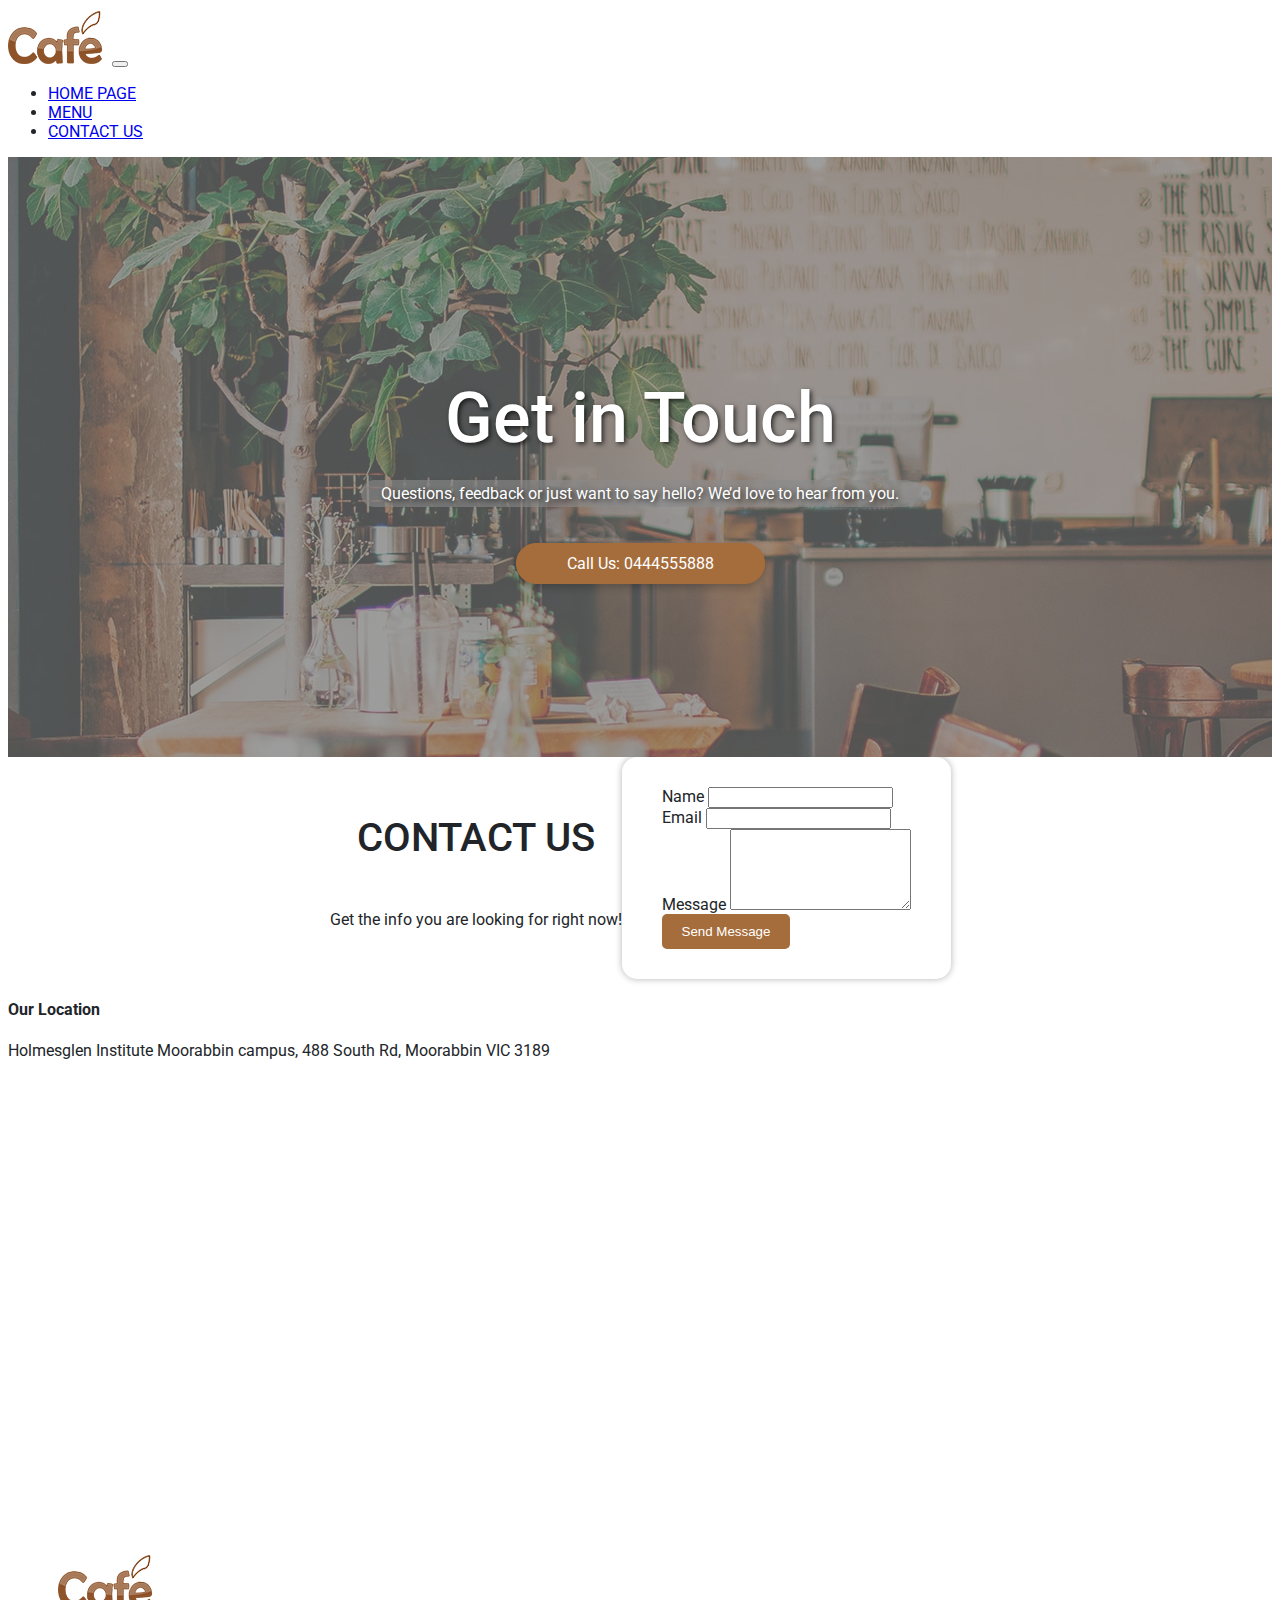
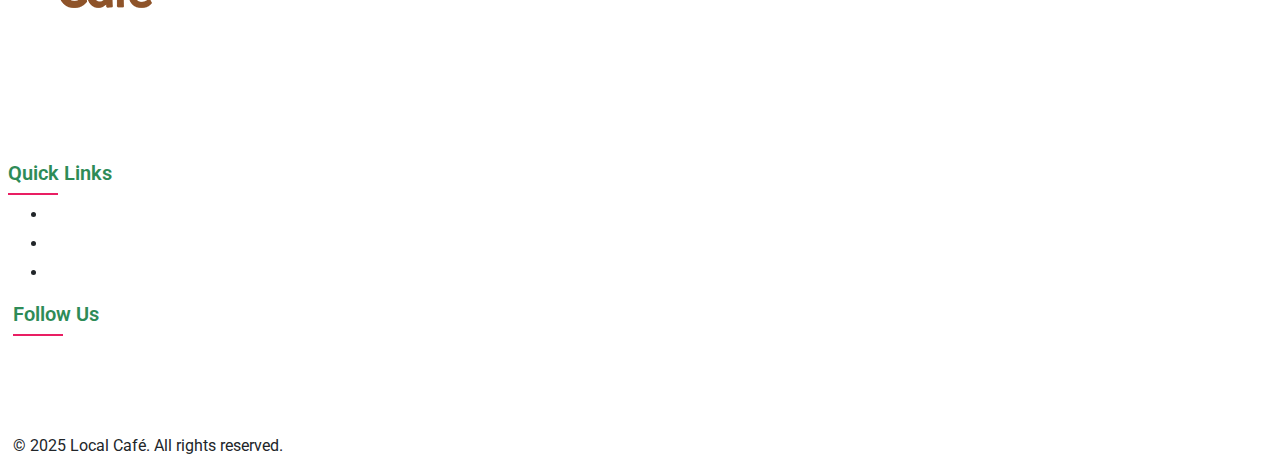
<file: contact.html>
<!doctype html>
<html lang="en">

<head>
    <title>Local Café || Contact Us - Questions, feedback or just want to say hello? We’d love to hear from you.</title>
    <!-- Required meta tags -->
    <meta charset="utf-8">
    <meta name="viewport" content="width=device-width, initial-scale=1, shrink-to-fit=no">
    <!-- Link favicon: Icon for the website -->
    <link rel="icon" type="image/png" href="./assets/img/favicon.png">
    <!-- Bootstrap CSS v5.2.1 -->
    <link href="https://cdn.jsdelivr.net/npm/bootstrap@5.3.2/dist/css/bootstrap.min.css" rel="stylesheet"
        integrity="sha384-T3c6CoIi6uLrA9TneNEoa7RxnatzjcDSCmG1MXxSR1GAsXEV/Dwwykc2MPK8M2HN" crossorigin="anonymous">
    <!-- Link CSS -->
    <link rel="stylesheet" href="./css/style.css">
    <!-- Link CSS for mobile -->
    <link rel="stylesheet" media="screen and (max-width:768px)" href="./css/mobile.css">
    <!-- Response for desktop -->
    <link rel="stylesheet" href="./css/desktop.css" media="screen and (min-width: 1024px)">
    <!-- Link Google Fonts: Roboto -->
    <link href="https://fonts.googleapis.com/css2?family=Roboto:ital,wght@0,100..900;1,100..900&display=swap"
        rel="stylesheet">
    <!-- Link Font Awesome: Icons for the website -->
    <link rel="stylesheet" href="https://cdnjs.cloudflare.com/ajax/libs/font-awesome/6.0.0-beta3/css/all.min.css">

</head>

<body>
    <div class="container">
        <!-- HEADER OF THE WEBSITE -->
        <header>
            <!-- Navigation menubar -->
            <nav class="navbar navbar-expand-lg bg-dark navbar-dark">
                <div class="container-fluid px-md-5">
                    <a class="navbar-brand" href="index.html"><img src="./assets/img/Logo.png" alt="Logo" class="img-fluid"></a>
                    <button class="navbar-toggler" type="button" data-bs-toggle="collapse"
                        data-bs-target="#navbarSupportedContent" aria-controls="navbarSupportedContent"
                        aria-expanded="false" aria-label="Toggle navigation">
                        <span class="navbar-toggler-icon"></span>
                    </button>
                    <div class="collapse navbar-collapse" id="navbarSupportedContent">
                        <ul class="navbar-nav ms-auto mb-2 mb-lg-0 fw-bold">
                            <li class="nav-item">
                                <a class="nav-link" aria-current="page" href="./index.html">HOME PAGE</a>
                            </li>
                            <li class="nav-item ps-3">
                                <a class="nav-link" href="./menu.html">MENU</a>
                            </li>
                            <li class="nav-item ps-3">
                                <a class="nav-link active" href="./contact.html">CONTACT US</a>
                            </li>
                        </ul>
                    </div>
                </div>
            </nav>
            <!-- End of Navigation menubar -->
        </header>
        <!-- END OF HEADER -->
        <!-- MAIN OF THE WEBSITE -->
        <main>
            <!-- HERO SECTION -->
            <section class="hero-contact" aria-label="A coffee cup">
                <h1>Get in Touch</h1>
                <p>Questions, feedback or just want to say hello? We’d love to hear from you.</p>
                <a class="download-contact-button"  href="tel:0444555888">Call Us: 0444555888</a>
            </section>
            <!-- END OF HERO SECTION -->
            <!-- CONTACT FORM -->
            <div class="container mt-5 mb-5">
                <div id = "contact-form" class="contact-form-wrap row">
                    <div class="contact-form-header col-md-6 mx-auto mt-4 text-center">
                        <h2>CONTACT US</h2>
                        <p>Get the info you are looking for right now!</p>
                    </div>
                    <div class="contact-form col-md-6 mx-auto">
                        <form action="mailto:info@moorabbinlocalcafe.com.au" method="POST" class="mt-4">
                            <div class="mb-3">
                                <label for="name" class="form-label">Name</label>
                                <input type="text" class="form-control" id="name" name="name" autocomplete="off" required>
                            </div>
                            <div class="mb-3">
                                <label for="email" class="form-label">Email</label>
                                <input type="email" class="form-control" id="email" name="email" autocomplete="off" required>
                            </div>
                            <div class="mb-3">
                                <label for="message" class="form-label">Message</label>
                                <textarea class="form-control" id="message" name="message" rows="5" autocomplete="off" required></textarea>
                            </div>
                            <div class="text-center">
                                <button type="submit" class="btn">Send Message</button>
                            </div>
                        </form>
                    </div>
                </div>
            </div>

            <!-- END OF CONTACT FORM -->
            <!-- LOCATION SECTION -->
            <!-- Google Map Embed -->
            <div class="row mt-5">
                <div class="col-12 text-center">
                    <h4>Our Location</h4>
                    <p>Holmesglen Institute Moorabbin campus, 488 South Rd, Moorabbin VIC 3189</p>
                    <div class="ratio ratio-16x9">
                        <iframe
                            src="https://www.google.com/maps/embed?pb=!1m18!1m12!1m3!1d3146.7167372503686!2d145.04801797750562!3d-37.937047441096844!2m3!1f0!2f0!3f0!3m2!1i1024!2i768!4f13.1!3m3!1m2!1s0x6ad66d8a7707e59d%3A0x4eaf69b9bc8957d9!2sHolmesglen%20Institute%20Moorabbin%20campus!5e0!3m2!1sen!2sau!4v1746801121319!5m2!1sen!2sau"
                            width="600" height="450" style="border:0;" allowfullscreen="" loading="lazy"
                            referrerpolicy="no-referrer-when-downgrade"></iframe>

                    </div>
                </div>
            </div>
            <!-- END OF LOCATION SECTION -->
        </main>
        <!-- END OF MAIN OF THE WEBSITE -->
        <!-- FOOTER SECTION -->
        <footer class="bg-dark mt-5 pt-5 pb-3">
            <div class="container">
                <div class="row">
                    <div class="information-wrap col-md-6">
                        <h5><img src="./assets/img/Logo.png" alt="Local Café Logo"></h5>
                        <p><strong>Moorabbin, Victoria 3189</strong><br>Ready to come with us?</p>
                        <p>Phone: 0444555888</p>
                        <p>Email: info@moorabbinlocalcafe.com.au</p>

                    </div>
                    <div class="col-md-3">
                        <h3 class="footer-header-text">Quick Links</h3>
                        <ul class="list-unstyled">
                            <li><a class="footer-link" href="index.html">HOME PAGE</a></li>
                            <li><a class="footer-link" href="menu.html">MENU</a></li>
                            <li><a class="footer-link" href="contact.html">CONTACT US</a></li>
                        </ul>
                    </div>
                    <div class="follow-us-wrap col-md-3">
                        <h3 class="footer-header-text">Follow Us</h3>
                        <div class="social-media-container">
                            <a class="social-media footer-link" aria-label="Link to Facebook Fan Page"
                                href="https://www.facebook.com/localcoffeemoorabbin" target="_blank"><img
                                    src="./assets/img/Fb.svg" alt="Facebook Icon"></a>
                            <a class="social-media footer-link" aria-label="Link to Instagram Page"
                                href="https://www.instagram.com/localcoffeemoorabbin" target="_blank"><img
                                    src="./assets/img/Ins.svg" alt="Instagram Icon"></a>
                            <a class="social-media footer-link" aria-label="Link to Twitter Page"
                                href="https://www.twitter.com/localcoffeemoorabbin" target="_blank"><img
                                    src="./assets/img/X.svg" alt="X Icon"></a>
                        </div>
                        <p class="small text-white">&copy; 2025 Local Café. All rights reserved.</p>
                    </div>
                </div>
            </div>
        </footer>
        <!-- END OF FOOTER SECTION -->
    </div>
    <!-- Bootstrap JavaScript Libraries -->
    <script src="https://cdn.jsdelivr.net/npm/@popperjs/core@2.11.8/dist/umd/popper.min.js"
        integrity="sha384-I7E8VVD/ismYTF4hNIPjVp/Zjvgyol6VFvRkX/vR+Vc4jQkC+hVqc2pM8ODewa9r"
        crossorigin="anonymous"></script>

    <script src="https://cdn.jsdelivr.net/npm/bootstrap@5.3.2/dist/js/bootstrap.min.js"
        integrity="sha384-BBtl+eGJRgqQAUMxJ7pMwbEyER4l1g+O15P+16Ep7Q9Q+zqX6gSbd85u4mG4QzX+"
        crossorigin="anonymous"></script>
</body>

</html>
</file>
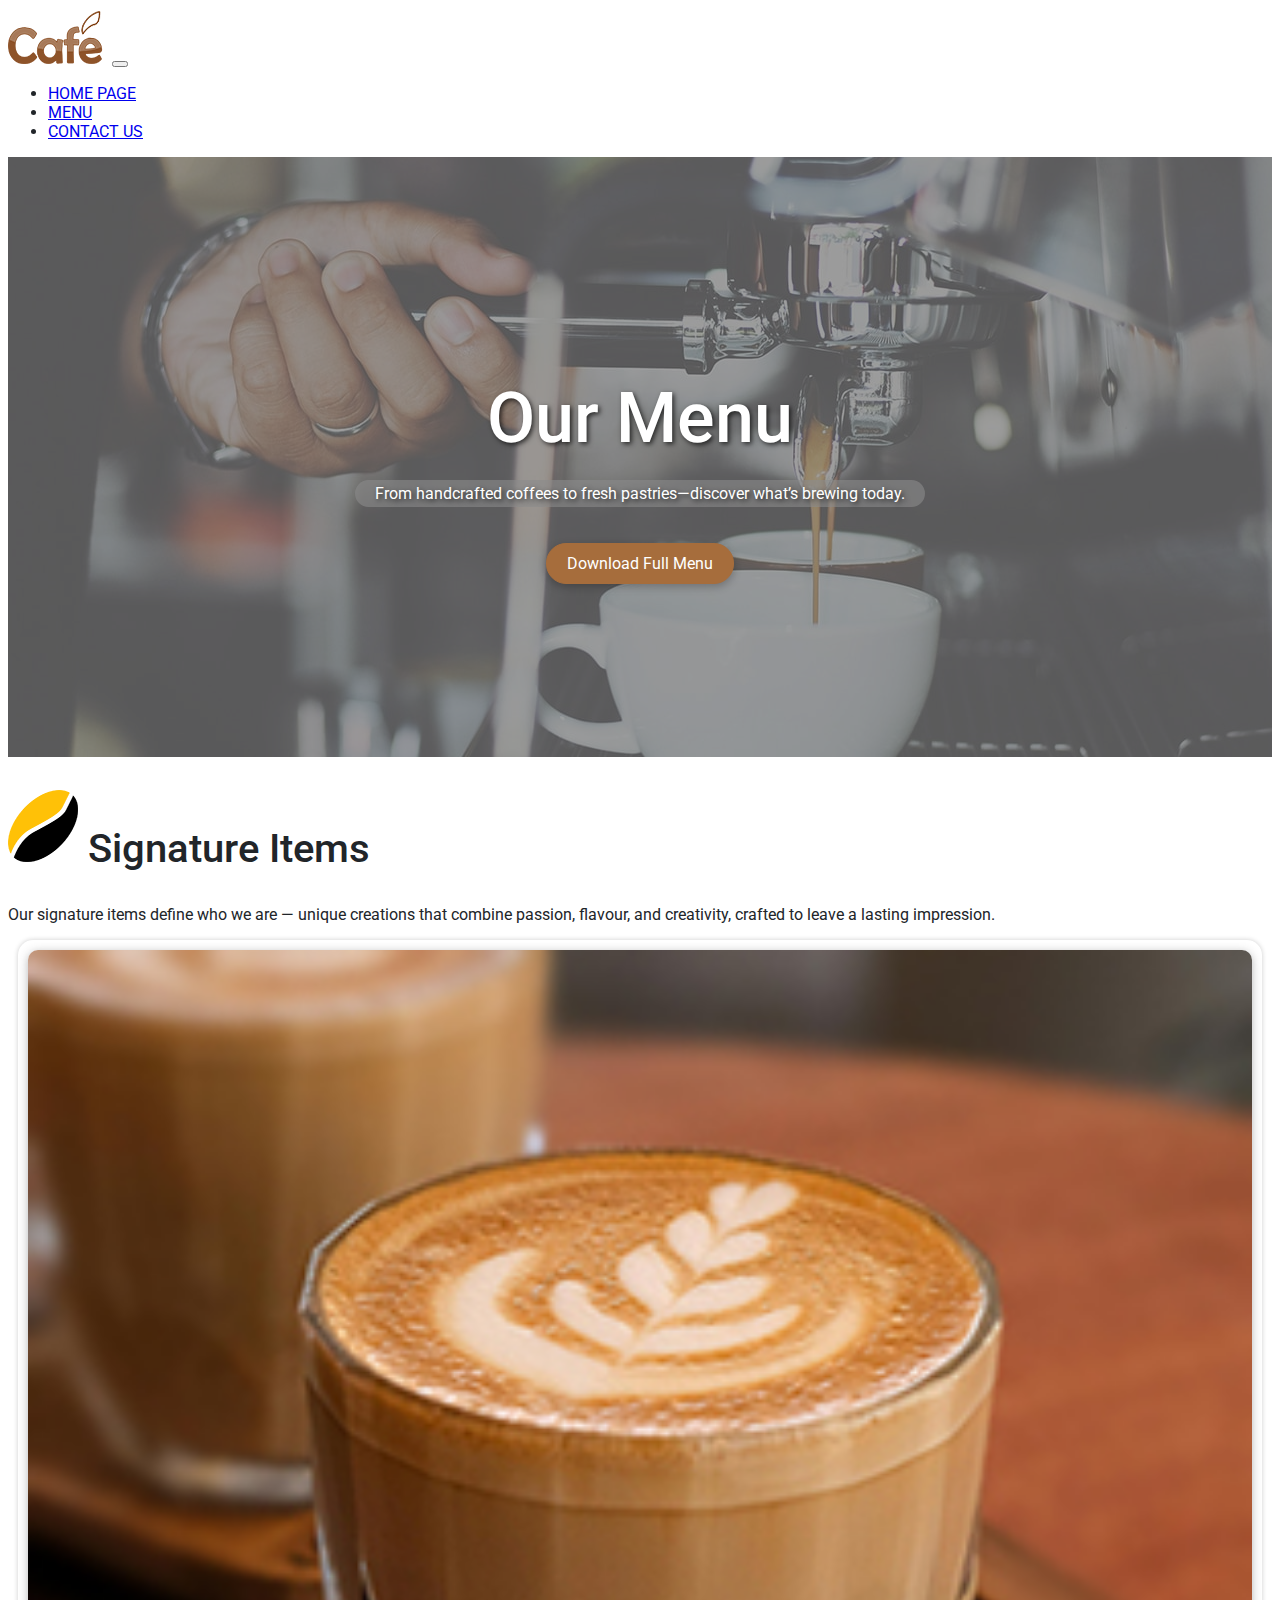
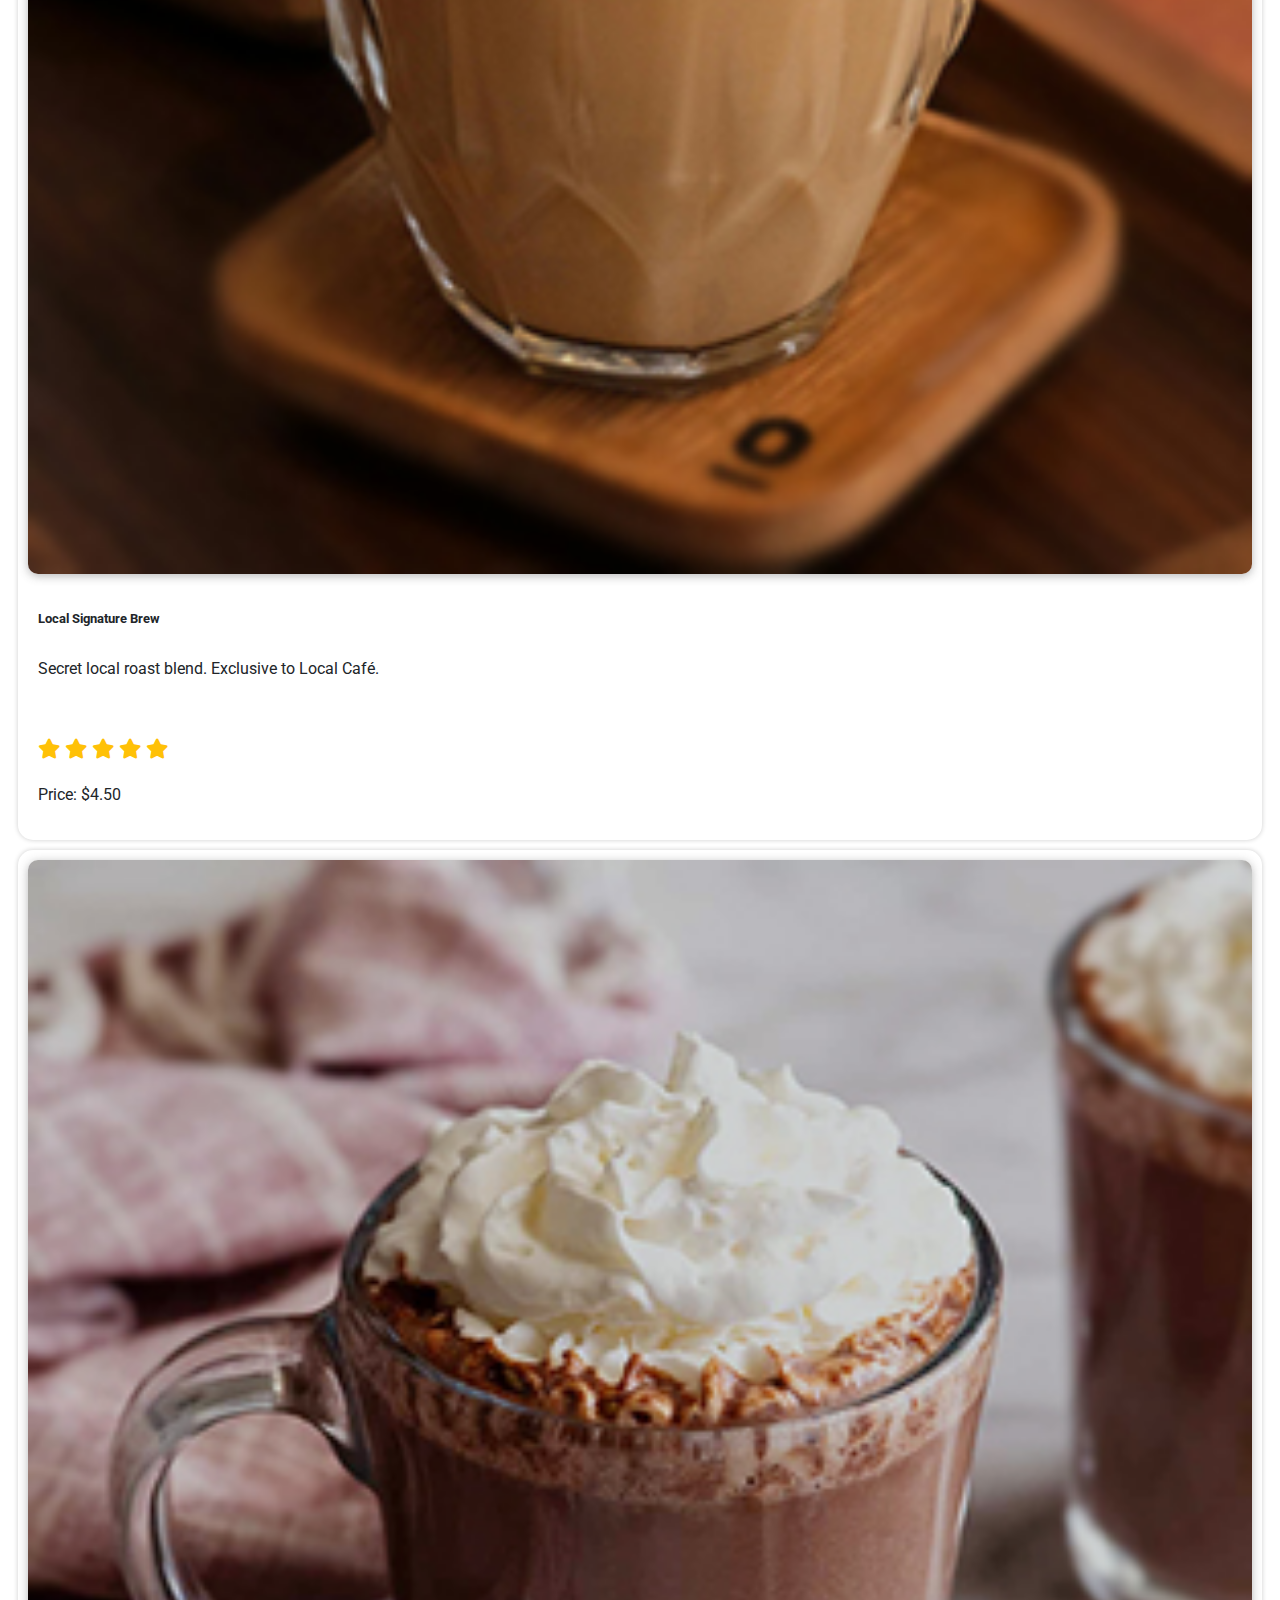
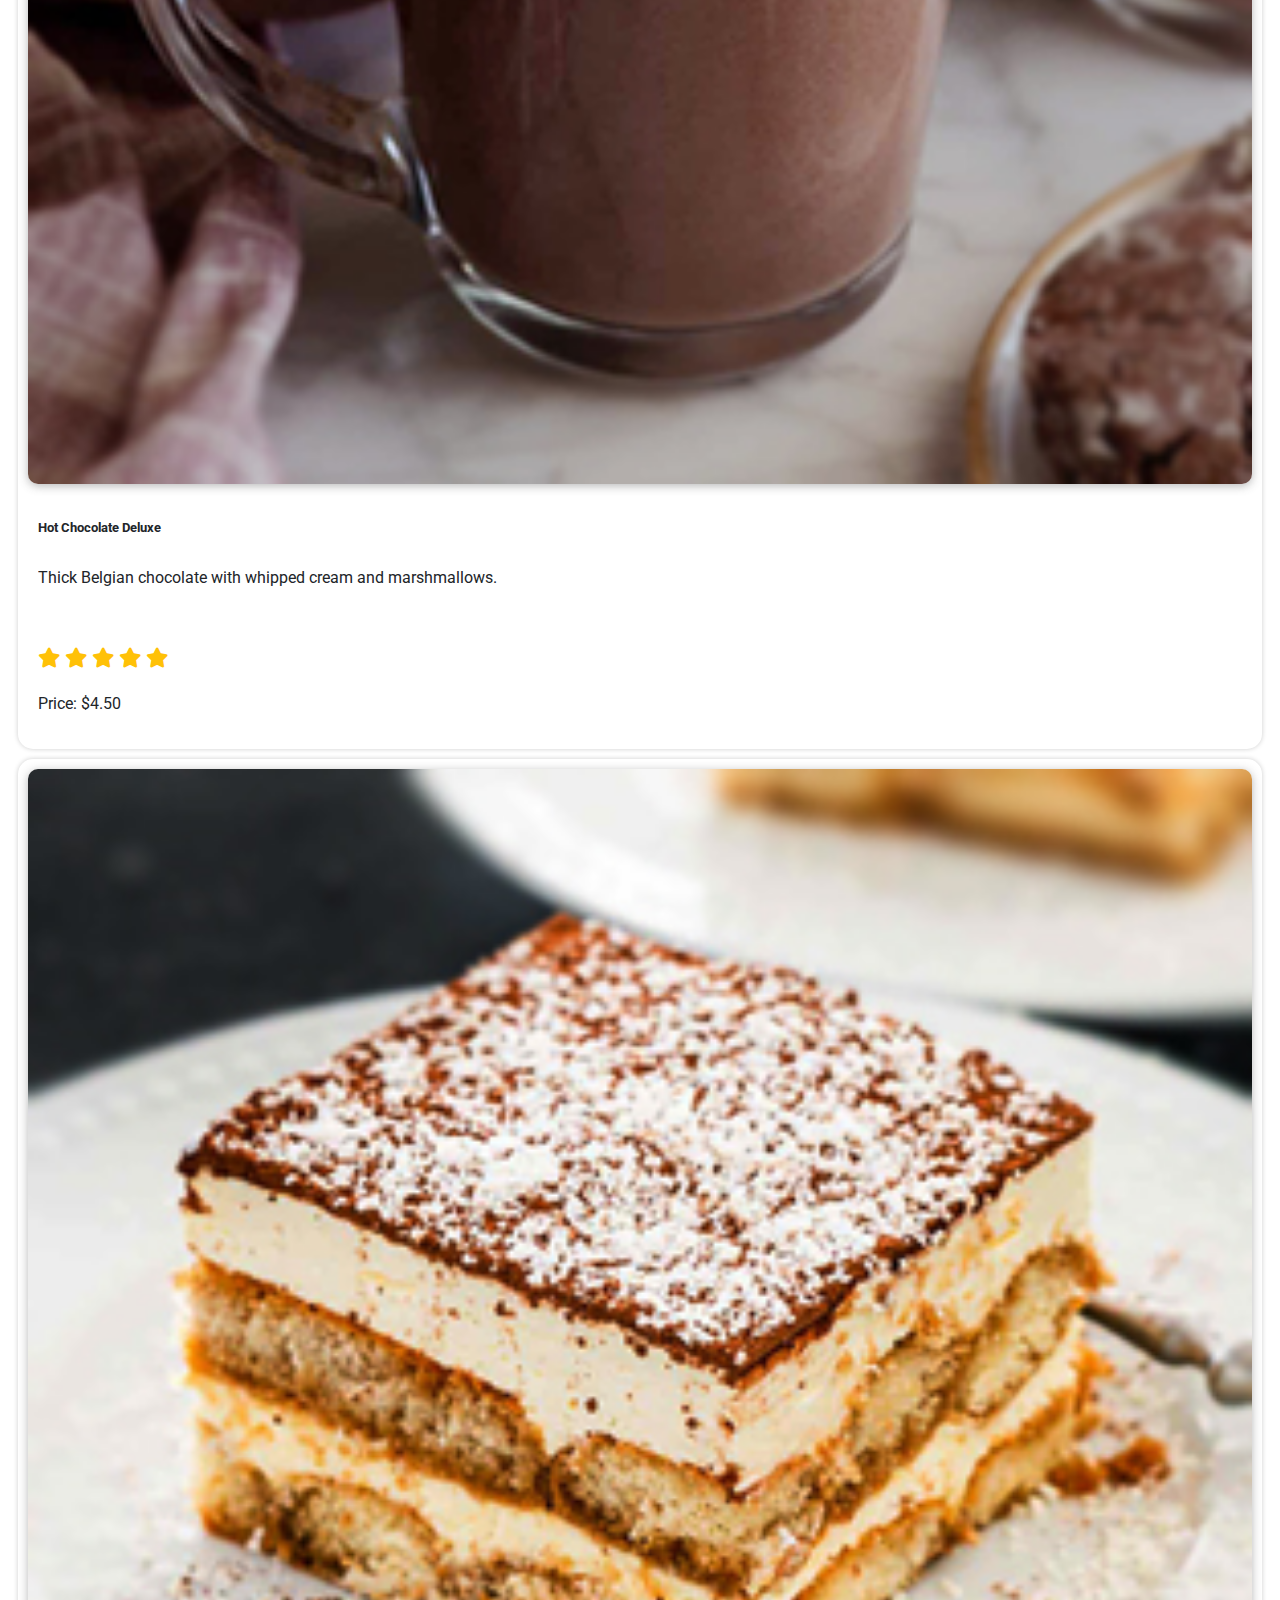
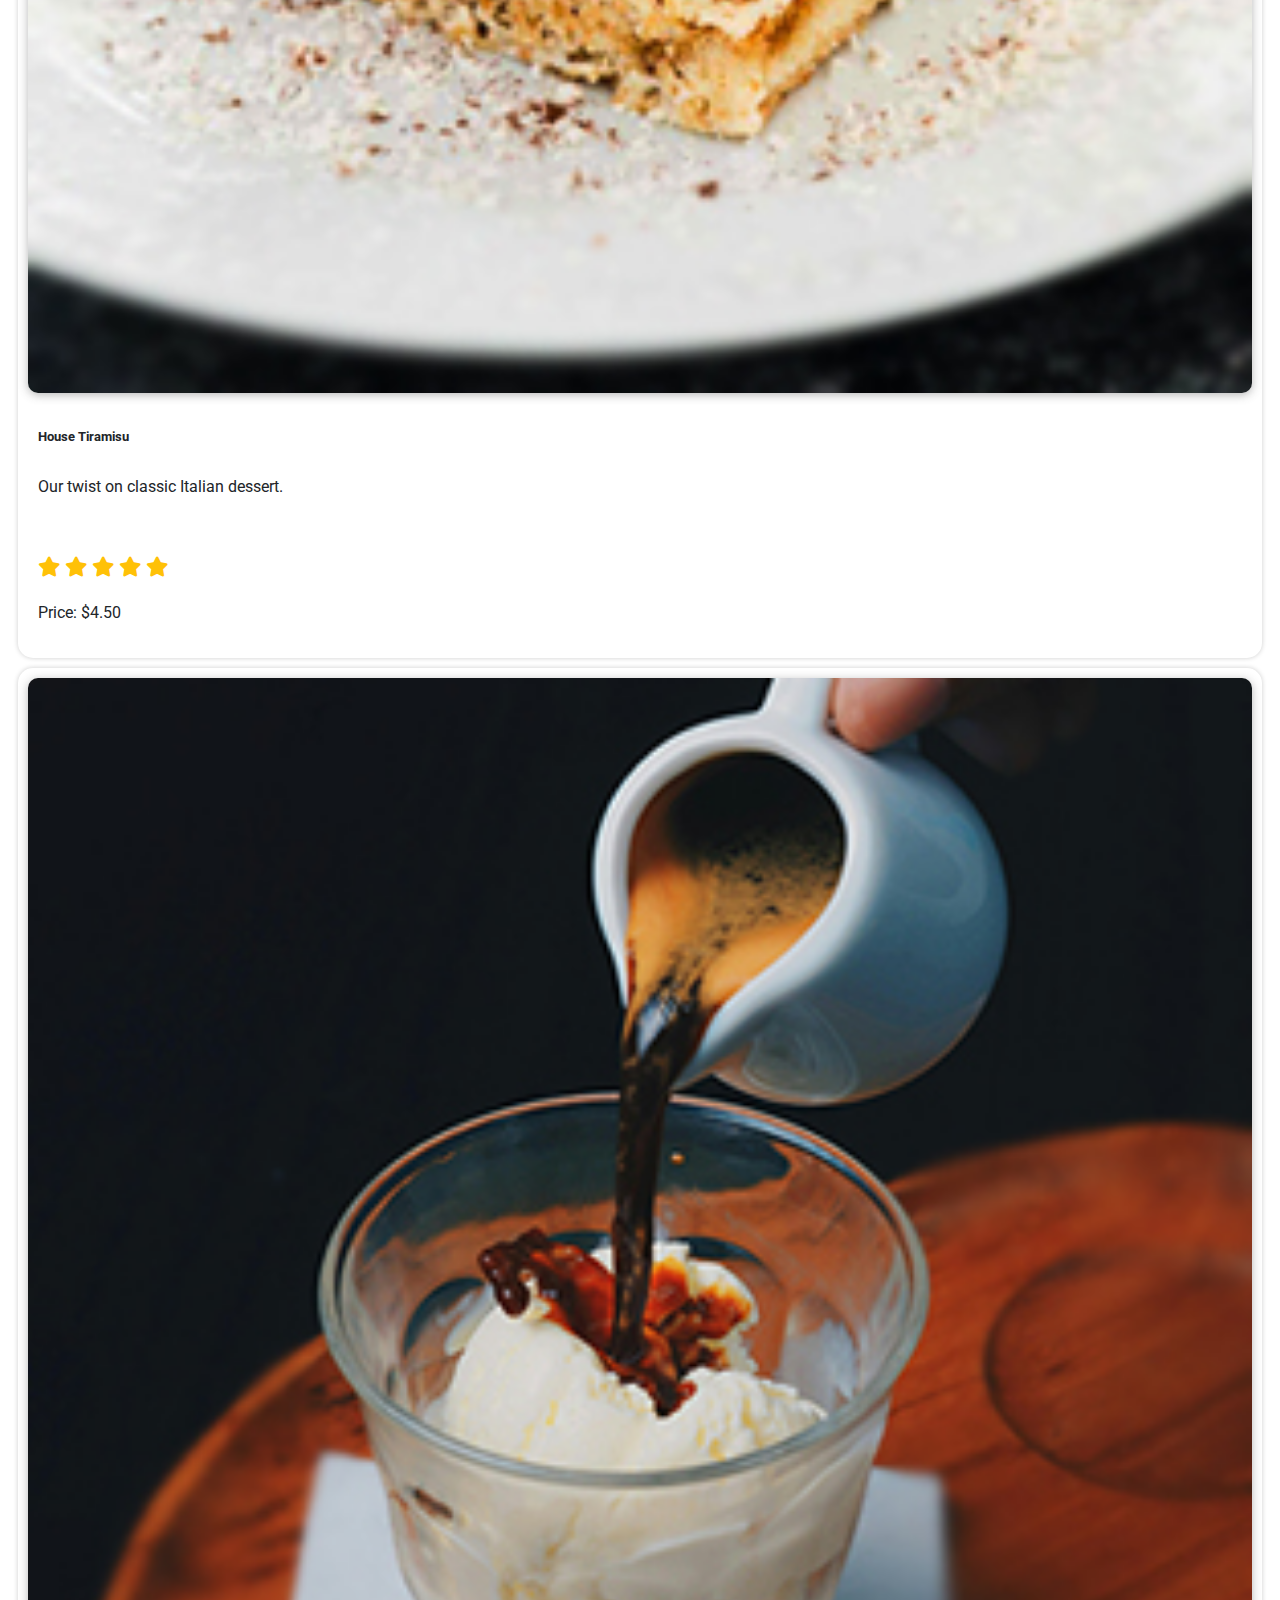
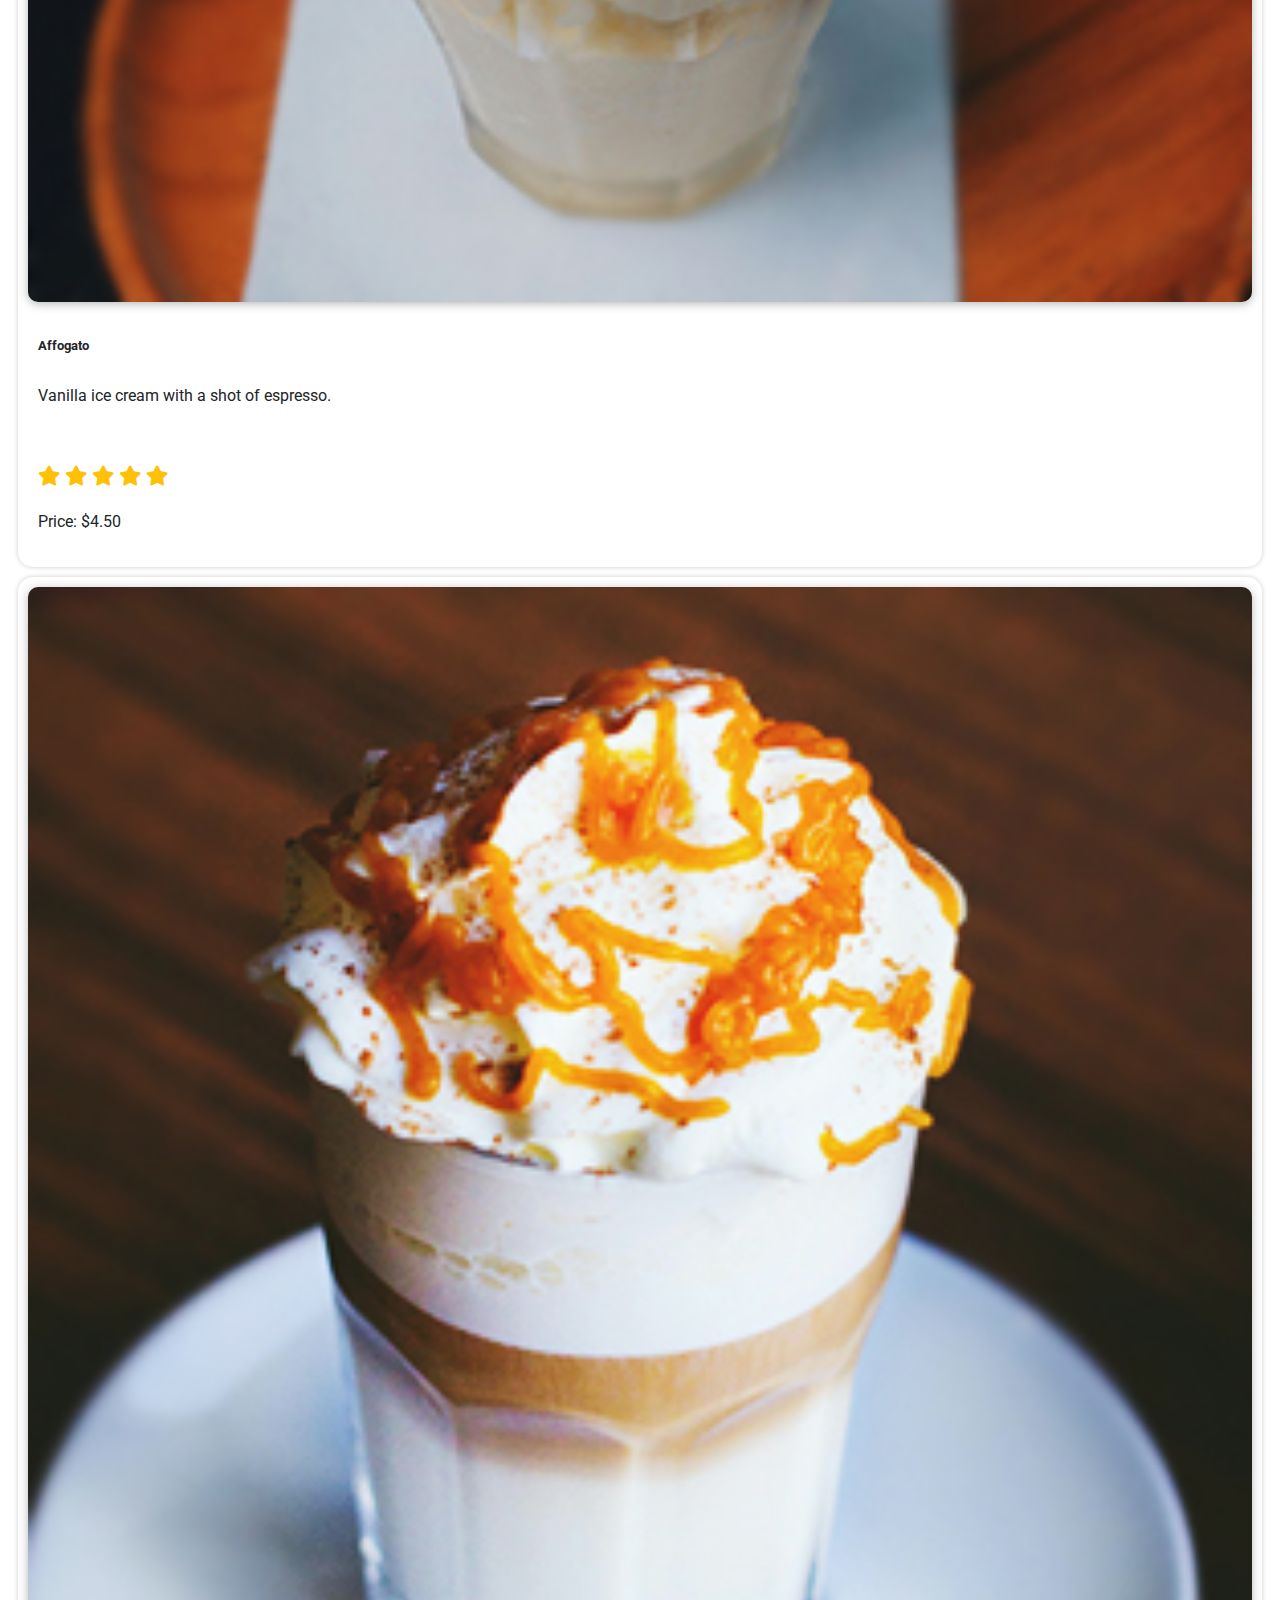
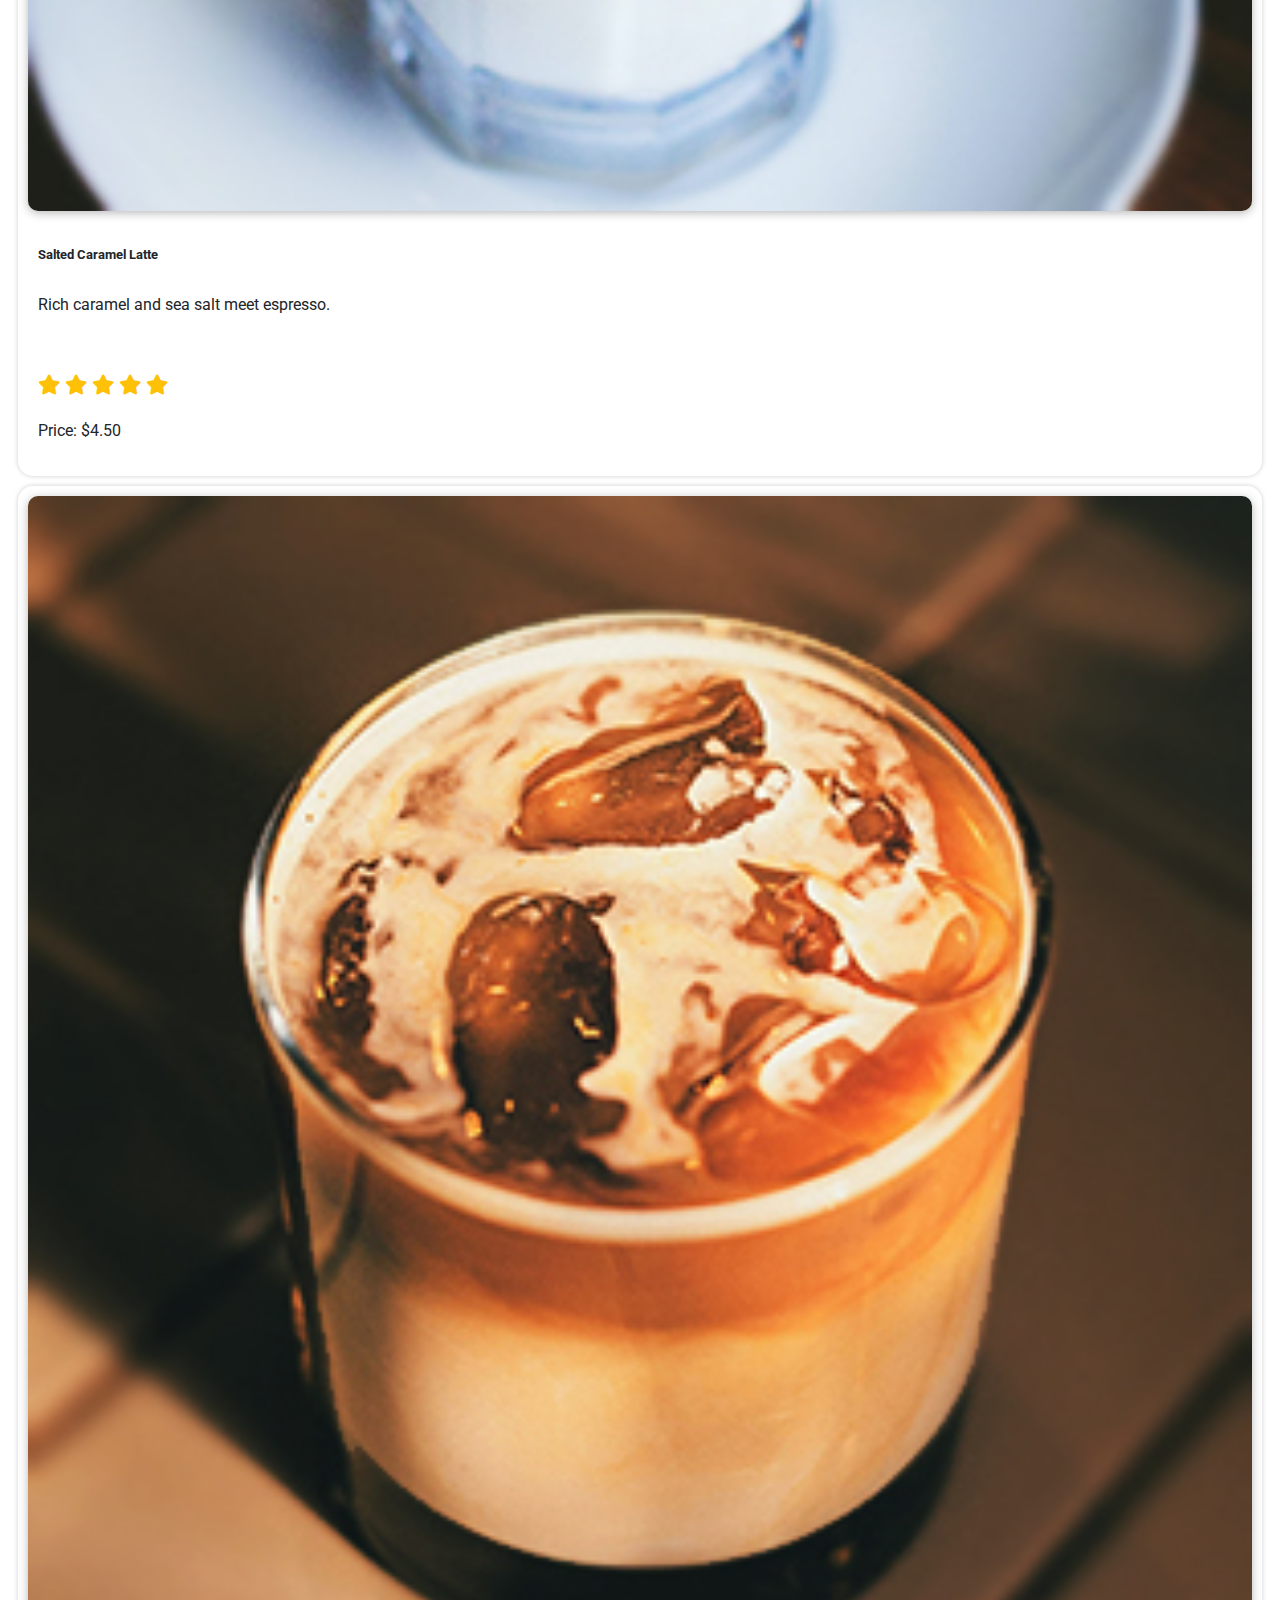
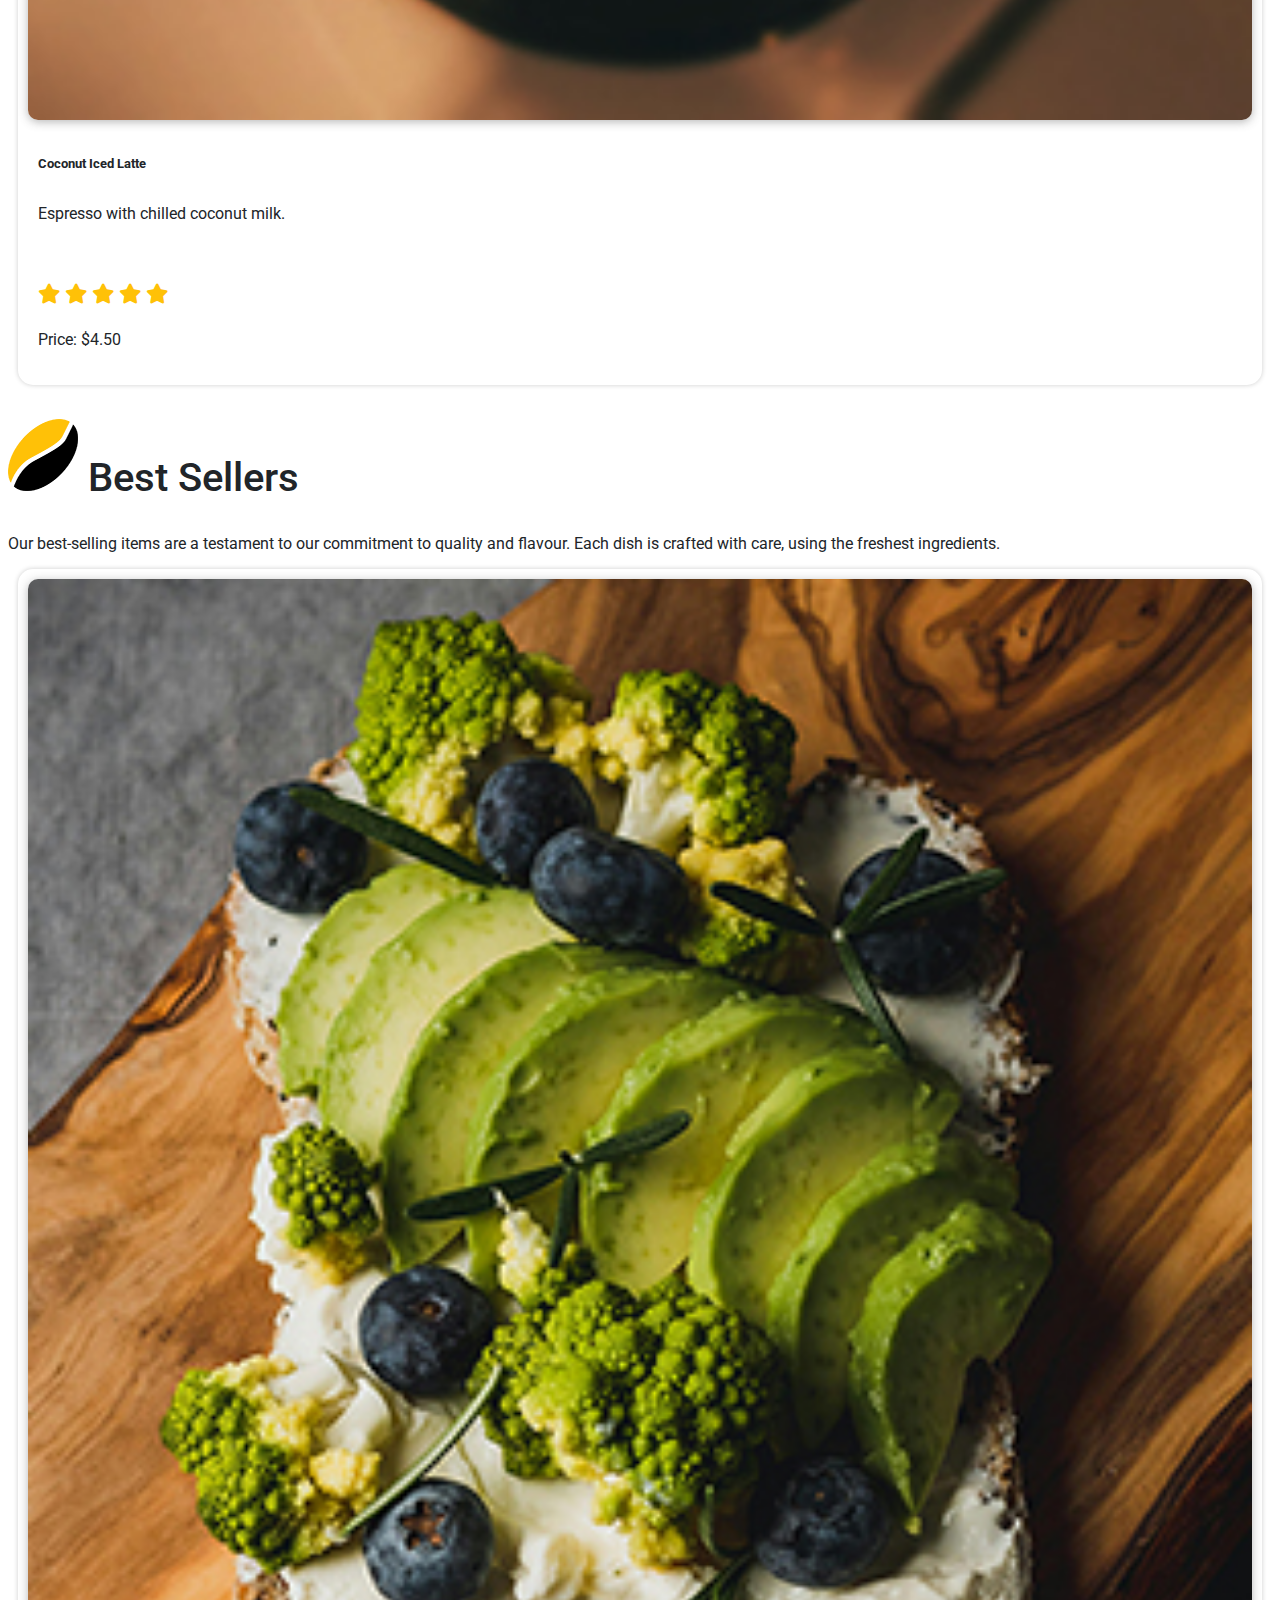
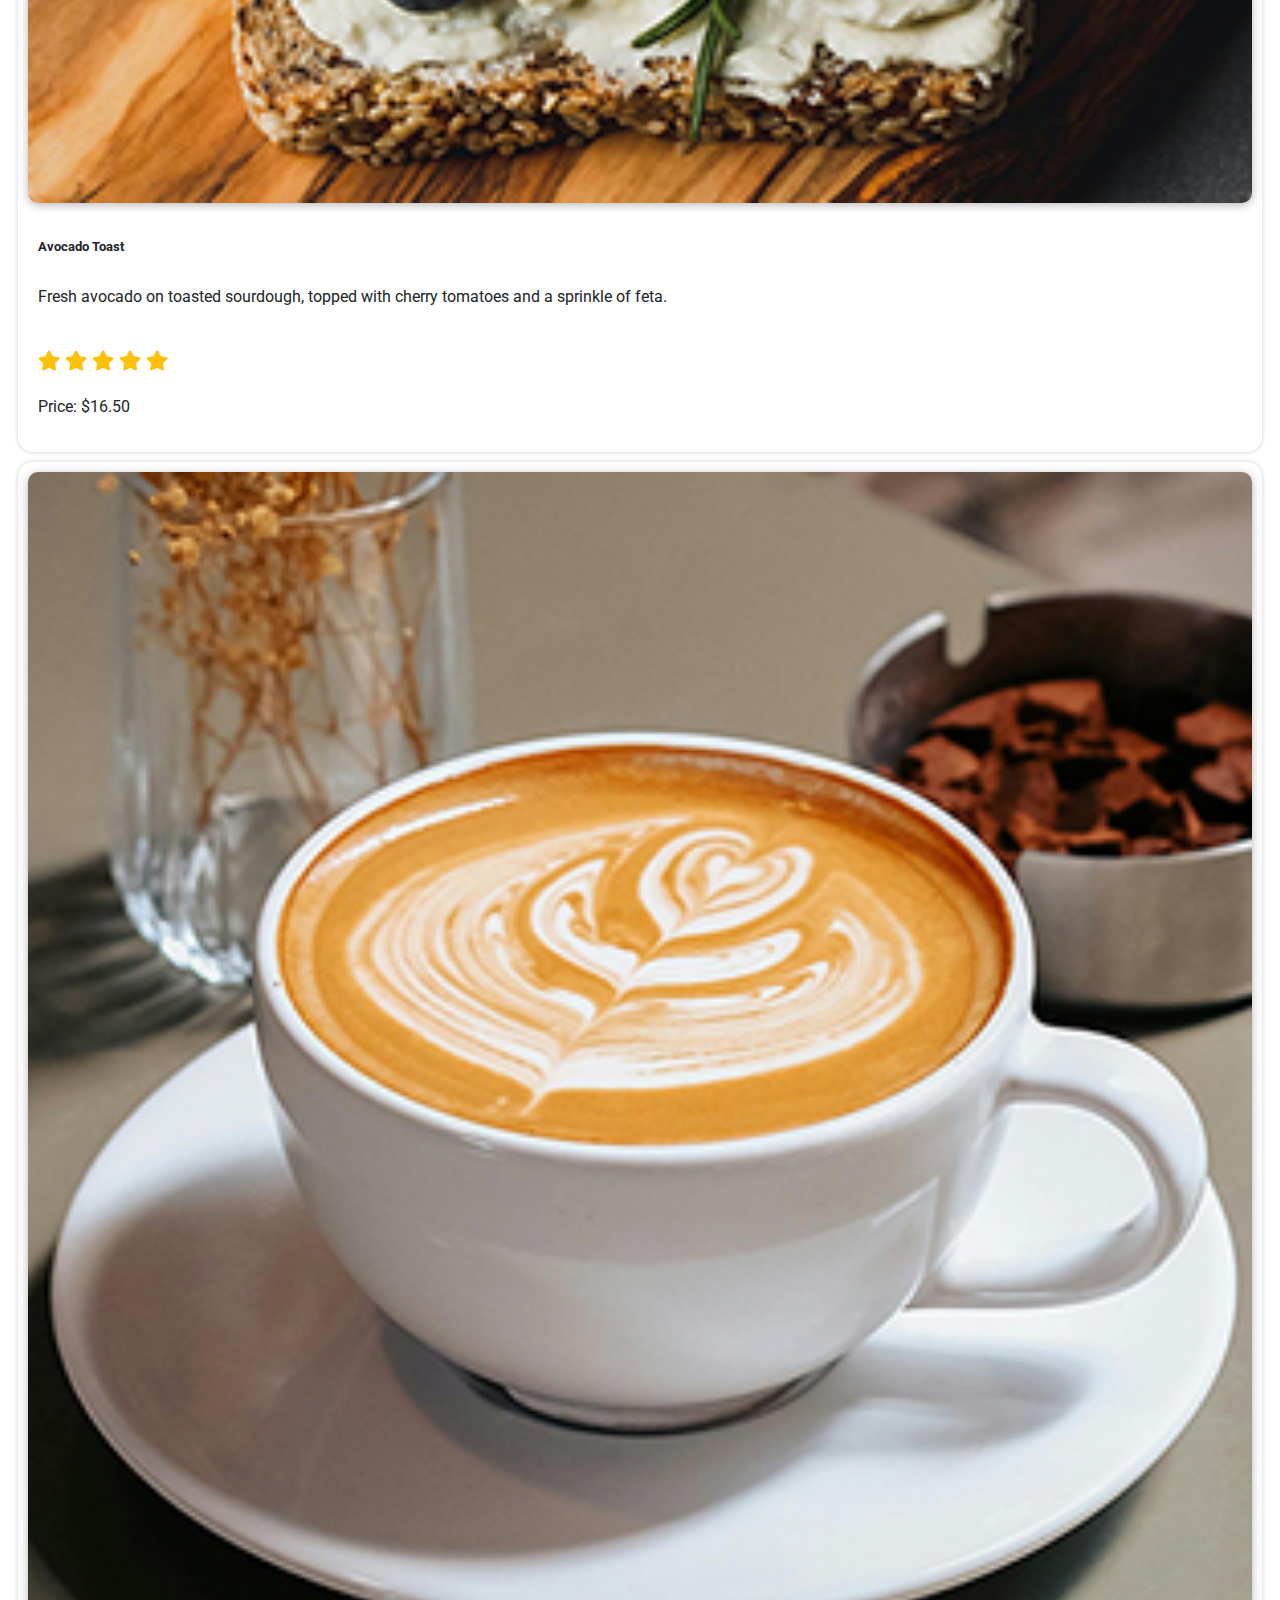
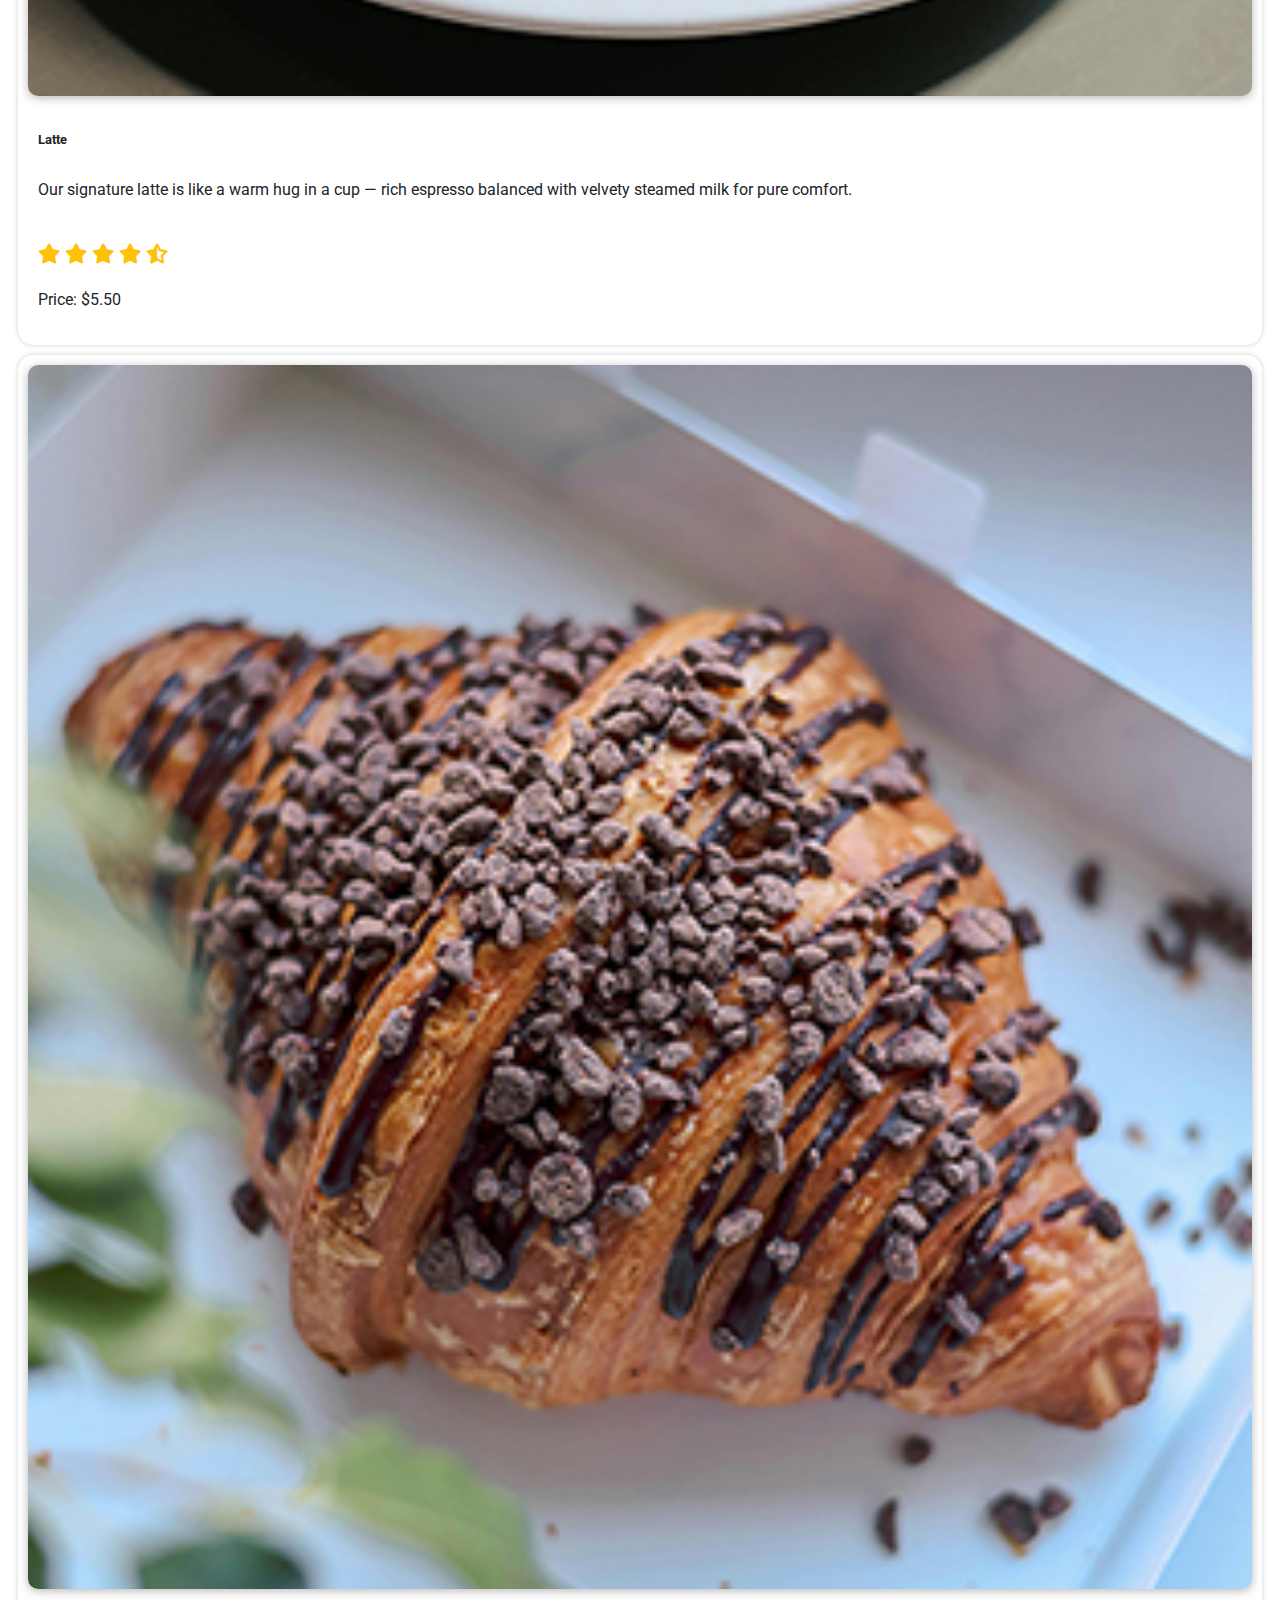
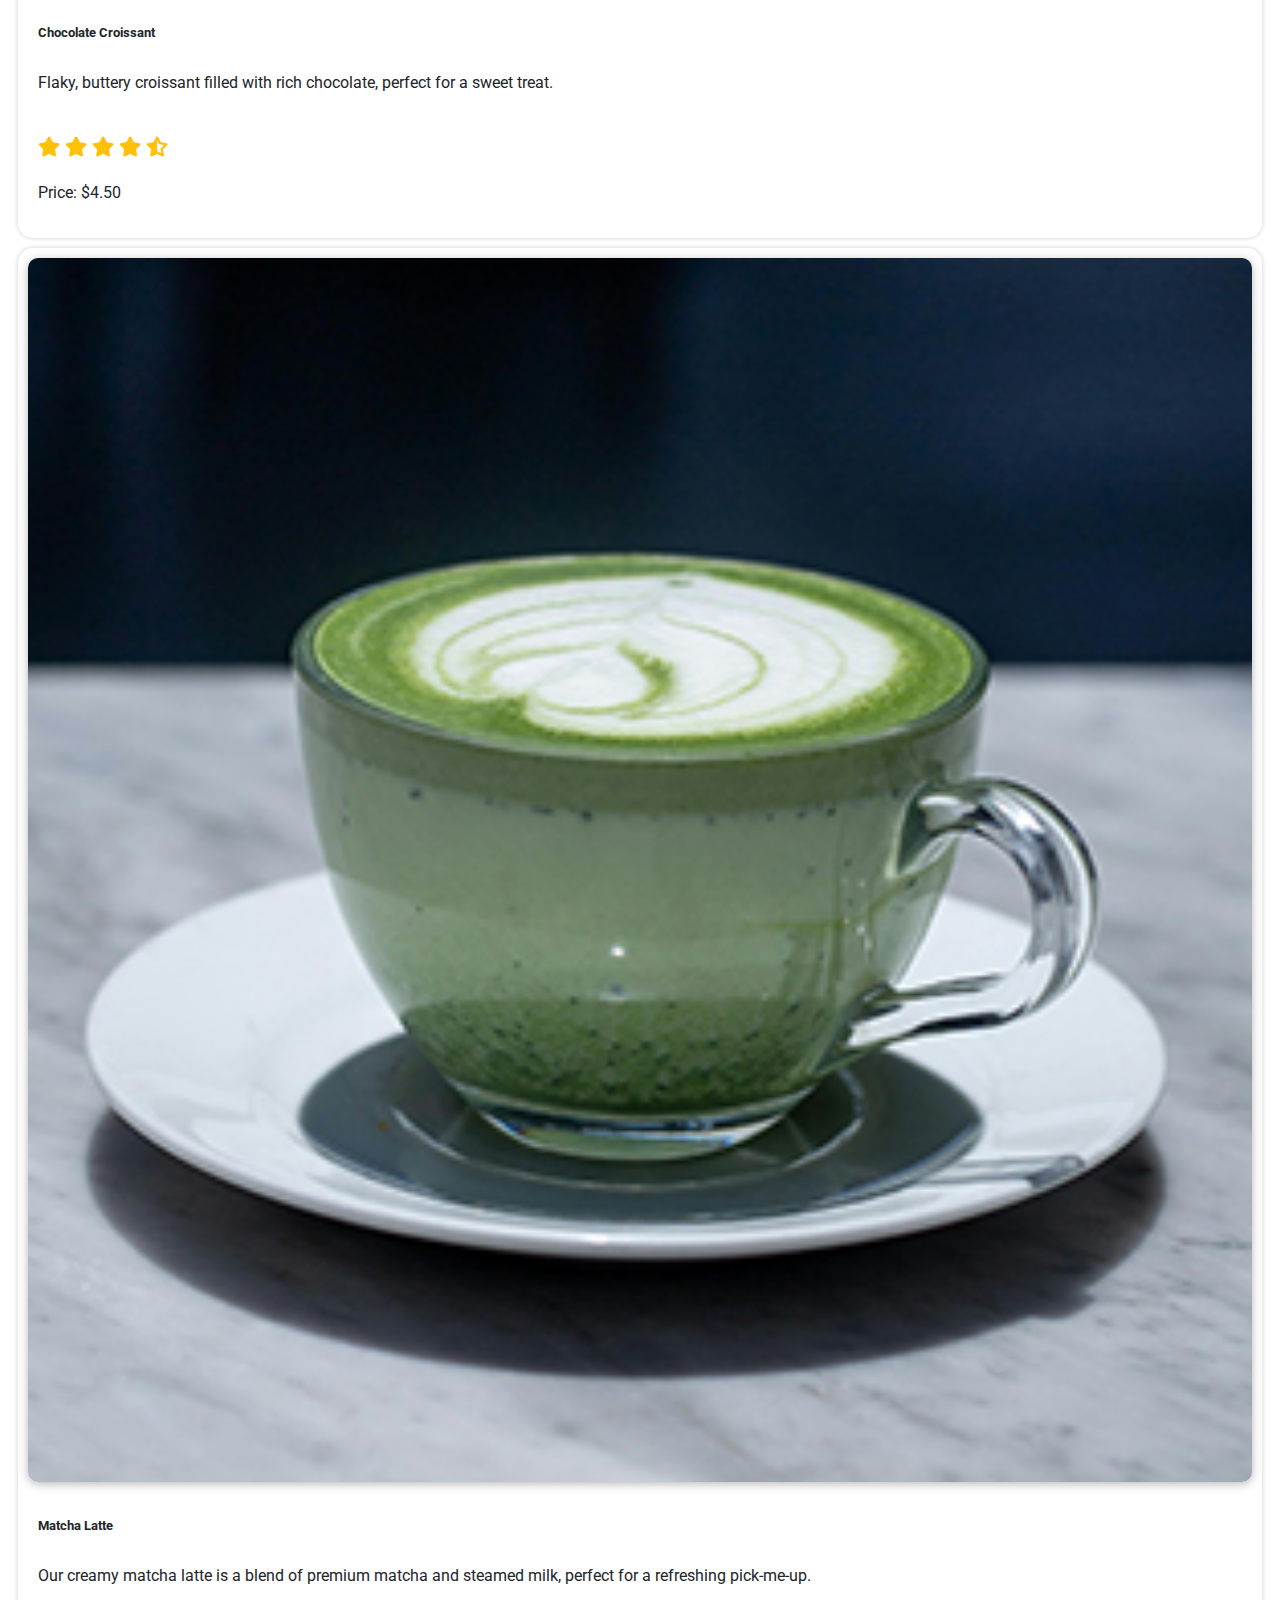
<file: menu.html>
<!doctype html>
<html lang="en">

<head>
    <title>Local Café || Our Menu - From handcrafted coffees to fresh pastries—discover what’s brewing today.</title>
    <!-- Required meta tags -->
    <meta charset="utf-8">
    <meta name="viewport" content="width=device-width, initial-scale=1, shrink-to-fit=no">
    <!-- Link favicon: Icon for the website -->
    <link rel="icon" type="image/png" href="./assets/img/favicon.png">
    <!-- Bootstrap CSS v5.2.1 -->
    <link href="https://cdn.jsdelivr.net/npm/bootstrap@5.3.2/dist/css/bootstrap.min.css" rel="stylesheet"
        integrity="sha384-T3c6CoIi6uLrA9TneNEoa7RxnatzjcDSCmG1MXxSR1GAsXEV/Dwwykc2MPK8M2HN" crossorigin="anonymous">
    <!-- Link CSS -->
    <link rel="stylesheet" href="./css/style.css">
    <!-- Link CSS for mobile -->
    <link rel="stylesheet" media="screen and (max-width:768px)" href="./css/mobile.css">
    <!-- Response for desktop -->
    <link rel="stylesheet" href="./css/desktop.css" media="screen and (min-width: 1024px)">
    <!-- Link Google Fonts: Roboto -->
    <link href="https://fonts.googleapis.com/css2?family=Roboto:ital,wght@0,100..900;1,100..900&display=swap"
        rel="stylesheet">
    <!-- Link Font Awesome: Icons for the website -->
    <link rel="stylesheet" href="https://cdnjs.cloudflare.com/ajax/libs/font-awesome/6.0.0-beta3/css/all.min.css">

</head>

<body>
    <div class="container">
        <!-- HEADER OF THE WEBSITE -->
        <header>
            <!-- Navigation menubar -->
            <nav class="navbar navbar-expand-lg bg-dark navbar-dark">
                <div class="container-fluid px-md-5">
                    <a class="navbar-brand" href="index.html"><img src="./assets/img/Logo.png" alt="Logo" class="img-fluid"></a>
                    <button class="navbar-toggler" type="button" data-bs-toggle="collapse"
                        data-bs-target="#navbarSupportedContent" aria-controls="navbarSupportedContent"
                        aria-expanded="false" aria-label="Toggle navigation">
                        <span class="navbar-toggler-icon"></span>
                    </button>
                    <div class="collapse navbar-collapse" id="navbarSupportedContent">
                        <ul class="navbar-nav ms-auto mb-2 mb-lg-0 fw-bold">
                            <li class="nav-item">
                                <a class="nav-link" aria-current="page" href="./index.html">HOME PAGE</a>
                            </li>
                            <li class="nav-item ps-3">
                                <a class="nav-link active" href="./menu.html">MENU</a>
                            </li>
                            <li class="nav-item ps-3">
                                <a class="nav-link" href="./contact.html">CONTACT US</a>
                            </li>
                        </ul>
                    </div>
                </div>
            </nav>
            <!-- End of Navigation menubar -->
        </header>
        <!-- END OF HEADER -->
        <!-- MAIN OF THE WEBSITE -->
        <main>
            <!-- HERO SECTION -->
            <section class="hero-menu" aria-label="A coffee cup">
                <h1>Our Menu</h1>
                <p>From handcrafted coffees to fresh pastries—discover what’s brewing today.</p>
                <a class="download-menu-button" href="./assets/img/MENU.png">Download Full Menu</a>
            </section>
            <!-- END OF HERO SECTION -->
            <!-- SIGNATURE ITEMS -->
            <section class="text-center my-5">
                <h2><img src="./assets/img/coffeebeanBestSeller.png" alt=""> Signature Items </h2>
                <p class="text-muted">Our signature items define who we are — unique creations that combine passion,
                    flavour, and creativity, crafted to leave a lasting impression.</p>
            </section>
            <div class="container">
                <div class="row text-center">
                    <div class="col-sm-12 col-md-4  mb-4">
                        <div class="card">
                            <div class="bg-light"><img src="./assets/img/Signature/LocalSignatureBrew.jpg"
                                    alt="Signature Brew - Best coffee Moorabbin"></div>
                            <div class="card-body">
                                <div class="card-title">
                                    <h5>Local Signature Brew</h5>
                                </div>
                                <div class="card-text">
                                    <p class="card-text">Secret local roast blend. Exclusive to Local Café.</p>
                                </div>
                                <div class="card-rating"><span>
                                        <i class="fas fa-star"></i>
                                        <i class="fas fa-star"></i>
                                        <i class="fas fa-star"></i>
                                        <i class="fas fa-star"></i>
                                        <i class="fas fa-star"></i>
                                    </span></div>
                                <div class="card-price">
                                    <p>Price: $4.50</p>
                                </div>
                            </div>
                        </div>
                    </div>
                    <div class="col-sm-12 col-md-4 mb-4">
                        <div class="card">
                            <div class="bg-light"><img src="./assets/img/Signature/HotChocolateDeluxe.jpg"
                                    alt="Hot Chocolate Deluxe - Best coffee Moorabbin"></div>
                            <div class="card-body">
                                <div class="card-title">
                                    <h5>Hot Chocolate Deluxe</h5>
                                </div>
                                <div class="card-text">
                                    <p class="card-text">Thick Belgian chocolate with whipped cream and marshmallows.
                                    </p>
                                </div>
                                <div class="card-rating"><span>
                                        <i class="fas fa-star"></i>
                                        <i class="fas fa-star"></i>
                                        <i class="fas fa-star"></i>
                                        <i class="fas fa-star"></i>
                                        <i class="fas fa-star"></i>
                                    </span></div>
                                <div class="card-price">
                                    <p>Price: $4.50</p>
                                </div>
                            </div>
                        </div>
                    </div>
                    <div class="col-sm-12 col-md-4 mb-4">
                        <div class="card">
                            <div class="bg-light"><img src="./assets/img/Signature/HouseTiramisu.jpg"
                                    alt="House Tiramisu - Sweet Treats Moorabbin"></div>
                            <div class="card-body">
                                <div class="card-title">
                                    <h5>House Tiramisu</h5>
                                </div>
                                <div class="card-text">
                                    <p class="card-text">Our twist on classic Italian dessert.</p>
                                </div>
                                <div class="card-rating"><span>
                                        <i class="fas fa-star"></i>
                                        <i class="fas fa-star"></i>
                                        <i class="fas fa-star"></i>
                                        <i class="fas fa-star"></i>
                                        <i class="fas fa-star"></i>
                                    </span></div>
                                <div class="card-price">
                                    <p>Price: $4.50</p>
                                </div>
                            </div>
                        </div>
                    </div>
                    <div class="col-sm-12 col-md-4 mb-4">
                        <div class="card">
                            <div class="bg-light"><img src="./assets/img/Signature/Affogato.jpg" alt="Affogato - Best coffee Moorabbin">
                            </div>
                            <div class="card-body">
                                <div class="card-title">
                                    <h5>Affogato</h5>
                                </div>
                                <div class="card-text">
                                    <p class="card-text">Vanilla ice cream with a shot of espresso.</p>
                                </div>
                                <div class="card-rating"><span>
                                        <i class="fas fa-star"></i>
                                        <i class="fas fa-star"></i>
                                        <i class="fas fa-star"></i>
                                        <i class="fas fa-star"></i>
                                        <i class="fas fa-star"></i>
                                    </span></div>
                                <div class="card-price">
                                    <p>Price: $4.50</p>
                                </div>
                            </div>
                        </div>
                    </div>
                    <div class="col-sm-12 col-md-4 mb-4">
                        <div class="card">
                            <div class="bg-light"><img src="./assets/img/Signature/SaltedCaramelLatte.jpg"
                                    alt="Salted Caramel Latte - Latte Art Moorabbin"></div>
                            <div class="card-body">
                                <div class="card-title">
                                    <h5>Salted Caramel Latte</h5>
                                </div>
                                <div class="card-text">
                                    <p class="card-text">Rich caramel and sea salt meet espresso.</p>
                                </div>
                                <div class="card-rating"><span>
                                        <i class="fas fa-star"></i>
                                        <i class="fas fa-star"></i>
                                        <i class="fas fa-star"></i>
                                        <i class="fas fa-star"></i>
                                        <i class="fas fa-star"></i>
                                    </span></div>
                                <div class="card-price">
                                    <p>Price: $4.50</p>
                                </div>
                            </div>
                        </div>
                    </div>
                    <div class="col-sm-12 col-md-4 mb-4">
                        <div class="card">
                            <div class="bg-light"><img src="./assets/img/Signature/CoconutIcedLatte.jpg"
                                    alt="Coconut Iced Latte - Latte Art Moorabbin"></div>
                            <div class="card-body">
                                <div class="card-title">
                                    <h5>Coconut Iced Latte</h5>
                                </div>
                                <div class="card-text">
                                    <p class="card-text">Espresso with chilled coconut milk.</p>
                                </div>
                                <div class="card-rating"><span>
                                        <i class="fas fa-star"></i>
                                        <i class="fas fa-star"></i>
                                        <i class="fas fa-star"></i>
                                        <i class="fas fa-star"></i>
                                        <i class="fas fa-star"></i>
                                    </span></div>
                                <div class="card-price">
                                    <p>Price: $4.50</p>
                                </div>
                            </div>
                        </div>
                    </div>
                </div>
            </div>
            <!-- END OF SIGNATURE ITEMS -->

            <!-- BEST SELLERS SECTION -->
            <section class="text-center my-5">
                <h2><img src="./assets/img/coffeebeanBestSeller.png" alt=""> Best Sellers </h2>
                <p class="text-muted">Our best-selling items are a testament to our commitment to quality and flavour.
                    Each dish is crafted with care, using the freshest ingredients.</p>
            </section>
            <div class="container">
                <div class="row text-center">
                    <div class="col-sm-12 col-md-4 mb-4" id="best-seller-01">
                        <div class="card">
                            <div class="bg-light"><img src="./assets/img/AvocadoToast.jpg" alt="Avocado Toast - Vegan breakfast Moorabbin"></div>
                            <div class="card-body">
                                <div class="card-title">
                                    <h5>Avocado Toast</h5>
                                </div>
                                <div class="card-text">
                                    <p>Fresh avocado on toasted sourdough, topped with cherry tomatoes and a sprinkle of
                                        feta.</p>
                                </div>
                                <div class="card-rating"><span>
                                        <i class="fas fa-star"></i>
                                        <i class="fas fa-star"></i>
                                        <i class="fas fa-star"></i>
                                        <i class="fas fa-star"></i>
                                        <i class="fas fa-star"></i>
                                    </span></div>
                                <div class="card-price">
                                    <p>Price: $16.50</p>
                                </div>
                            </div>
                        </div>
                    </div>
                    <div class="col-sm-12 col-md-4 mb-4" id="best-seller-02">
                        <div class="card">
                            <div class="bg-light"><img src="./assets/img/Latte.jpg" alt="Latte Art Moorabbin"></div>
                            <div class="card-body">
                                <div class="card-title">
                                    <h5>Latte</h5>
                                </div>
                                <div class="card-text">
                                    <p>Our signature latte is like a warm hug in a cup — rich espresso balanced with
                                        velvety steamed milk for pure comfort.</p>
                                </div>
                                <div class="card-rating"><span>
                                        <i class="fas fa-star"></i>
                                        <i class="fas fa-star"></i>
                                        <i class="fas fa-star"></i>
                                        <i class="fas fa-star"></i>
                                        <i class="fa-solid fa-star-half-stroke"></i>
                                    </span></div>
                                <div class="card-price">
                                    <p>Price: $5.50</p>
                                </div>
                            </div>
                        </div>
                    </div>

                    <div class="col-sm-12 col-md-4 mb-4" id="best-seller-03">
                        <div class="card">
                            <div class="bg-light"><img src="./assets/img/ChocolateCroissant.jpg" alt="Chocolate Croissant - Sweet Treats Moorabbin"></div>
                            <div class="card-body">
                                <div class="card-title">
                                    <h5>Chocolate Croissant</h5>
                                </div>
                                <div class="card-text">
                                    <p>Flaky, buttery croissant filled with rich chocolate, perfect for a sweet treat.
                                    </p>
                                </div>
                                <div class="card-rating"><span>
                                        <i class="fas fa-star"></i>
                                        <i class="fas fa-star"></i>
                                        <i class="fas fa-star"></i>
                                        <i class="fas fa-star"></i>
                                        <i class="fa-solid fa-star-half-stroke"></i>
                                    </span></div>
                                <div class="card-price">
                                    <p>Price: $4.50</p>
                                </div>
                            </div>
                        </div>
                    </div>
                    <div class="col-sm-12 col-md-4 mb-4" id="best-seller-04">
                        <div class="card">
                            <div class="bg-light"><img src="./assets/img/MatchaLatte.jpg" alt="Matcha Latte - Latte Art Moorabbin"></div>
                            <div class="card-body">
                                <div class="card-title">
                                    <h5>Matcha Latte</h5>
                                </div>
                                <div class="card-text">
                                    <p>Our creamy matcha latte is a blend of premium matcha and steamed milk, perfect
                                        for a
                                        refreshing pick-me-up.</p>
                                </div>
                                <div class="card-rating"><span>
                                        <i class="fas fa-star"></i>
                                        <i class="fas fa-star"></i>
                                        <i class="fas fa-star"></i>
                                        <i class="fas fa-star"></i>
                                        <i class="fa-solid fa-star-half-stroke"></i>
                                    </span></div>
                                <div class="card-price">
                                    <p>Price: $9.50</p>
                                </div>
                            </div>
                        </div>
                    </div>
                    <div class="col-sm-12 col-md-4 mb-4" id="best-seller-05"> 
                        <div class="card">
                            <div class="bg-light"><img src="./assets/img/BlueberryMuffin.jpg" alt="Blueberry Muffin - Sweet Treats Moorabbin"></div>
                            <div class="card-body">
                                <div class="card-title">
                                    <h5>Blueberry Muffin</h5>
                                </div>
                                <div class="card-text">
                                    <p>Our blueberry muffin is bursting with fresh blueberries and topped with a crumbly
                                        streusel.</p>
                                </div>
                                <div class="card-rating"><span>
                                        <i class="fas fa-star"></i>
                                        <i class="fas fa-star"></i>
                                        <i class="fas fa-star"></i>
                                        <i class="fas fa-star"></i>
                                        <i class="fa-solid fa-star-half-stroke"></i>
                                    </span></div>
                                <div class="card-price">
                                    <p>Price: $10.00</p>
                                </div>
                            </div>
                        </div>
                    </div>
                    <div class="col-sm-12 col-md-4 mb-4" id="best-seller-06">
                        <div class="card">
                            <div class="bg-light"><img src="./assets/img/Epresso.jpg" alt="Espresso - Best coffee Moorabbin"></div>
                            <div class="card-body">
                                <div class="card-title">
                                    <h5>Espresso</h5>
                                </div>
                                <div class="card-text">
                                    <p>Our signature espresso blend, rich and full-bodied, is the perfect start to your
                                        day.</p>
                                </div>
                                <div class="card-rating"><span>
                                        <i class="fas fa-star"></i>
                                        <i class="fas fa-star"></i>
                                        <i class="fas fa-star"></i>
                                        <i class="fas fa-star"></i>
                                        <i class="far fa-star"></i>
                                    </span></div>
                                <div class="card-price">
                                    <p>Price: $4.50</p>
                                </div>
                            </div>
                        </div>
                    </div>
                </div>
            </div>
            <!-- END OF BEST SELLERS SECTION -->
            <!-- FOOD SECTION -->
            <div class="container py-5">
                <section class="text-center my-5">
                    <h2><img src="./assets/img/coffeebeanBestSeller.png" alt=""> Food </h2>
                    <p class="text-muted">From hearty breakfasts to delightful pastries, our food menu is designed to
                        satisfy every craving with fresh, wholesome ingredients</p>
                </section>
                <div class="container">
                    <div class="row text-center">
                        <div class="col-sm-12 col-md-4 mb-4">
                            <div class="card">
                                <div class="bg-light"><img src="./assets/img/Signature/QuinoaSalad.jpg"
                                        alt="Signature Brew"></div>
                                <div class="card-body">
                                    <div class="card-title">
                                        <h5>Quinoa Salad</h5>
                                    </div>
                                    <div class="card-text">
                                        <p class="card-text">Refreshing mix of quinoa, cherry tomatoes, cucumbers, and
                                            feta.</p>
                                    </div>
                                    <div class="card-rating"><span>
                                            <i class="fas fa-star"></i>
                                            <i class="fas fa-star"></i>
                                            <i class="fas fa-star"></i>
                                            <i class="fas fa-star"></i>
                                            <i class="fas fa-star"></i>
                                        </span></div>
                                    <div class="card-price">
                                        <p>Price: $4.50</p>
                                    </div>
                                </div>
                            </div>
                        </div>
                        <div class="col-sm-12 col-md-4 mb-4">
                            <div class="card">
                                <div class="bg-light"><img src="./assets/img/Signature/ButtermilkPancakes.jpg"
                                        alt="Signature Brew"></div>
                                <div class="card-body">
                                    <div class="card-title">
                                        <h5>Buttermilk Pancakes</h5>
                                    </div>
                                    <div class="card-text">
                                        <p class="card-text">Fluffy pancakes with maple syrup and seasonal fruits.</p>
                                    </div>
                                    <div class="card-rating"><span>
                                            <i class="fas fa-star"></i>
                                            <i class="fas fa-star"></i>
                                            <i class="fas fa-star"></i>
                                            <i class="fas fa-star"></i>
                                            <i class="fas fa-star"></i>
                                        </span></div>
                                    <div class="card-price">
                                        <p>Price: $4.50</p>
                                    </div>
                                </div>
                            </div>
                        </div>
                        <div class="col-sm-12 col-md-4 mb-4">
                            <div class="card">
                                <div class="bg-light"><img src="./assets/img/Signature/SmokedSalmonBagel.jpg"
                                        alt="Smoked Salmon Bagel - Breakfast"></div>
                                <div class="card-body">
                                    <div class="card-title">
                                        <h5>Smoked Salmon Bagel</h5>
                                    </div>
                                    <div class="card-text">
                                        <p class="card-text">Cream cheese, salmon, capers and onion on a toasted bagel.
                                        </p>
                                    </div>
                                    <div class="card-rating"><span>
                                            <i class="fas fa-star"></i>
                                            <i class="fas fa-star"></i>
                                            <i class="fas fa-star"></i>
                                            <i class="fas fa-star"></i>
                                            <i class="fas fa-star"></i>
                                        </span></div>
                                    <div class="card-price">
                                        <p>Price: $4.50</p>
                                    </div>
                                </div>
                            </div>
                        </div>
                        <div class="col-sm-12 col-md-4 mb-4">
                            <div class="card">
                                <div class="bg-light"><img src="./assets/img/Signature/Ham-CheeseCroissant.jpg"
                                        alt="Ham & Cheese Croissant - Breakfast"></div>
                                <div class="card-body">
                                    <div class="card-title">
                                        <h5>Ham & Cheese Croissant</h5>
                                    </div>
                                    <div class="card-text">
                                        <p class="card-text">Classic combo, golden toasted for flavor and crunch.</p>
                                    </div>
                                    <div class="card-rating"><span>
                                            <i class="fas fa-star"></i>
                                            <i class="fas fa-star"></i>
                                            <i class="fas fa-star"></i>
                                            <i class="fas fa-star"></i>
                                            <i class="fas fa-star"></i>
                                        </span></div>
                                    <div class="card-price">
                                        <p>Price: $4.50</p>
                                    </div>
                                </div>
                            </div>
                        </div>
                        <div class="col-sm-12 col-md-4 mb-4">
                            <div class="card">
                                <div class="bg-light"><img src="./assets/img/Signature/EggsBenedict.jpg"
                                        alt="Eggs Benedict - Vegan breakfast Moorabbin"></div>
                                <div class="card-body">
                                    <div class="card-title">
                                        <h5>Eggs Benedict</h5>
                                    </div>
                                    <div class="card-text">
                                        <p class="card-text">Poached eggs, hollandaise sauce, on sourdough.</p>
                                    </div>
                                    <div class="card-rating"><span>
                                            <i class="fas fa-star"></i>
                                            <i class="fas fa-star"></i>
                                            <i class="fas fa-star"></i>
                                            <i class="fas fa-star"></i>
                                            <i class="fas fa-star"></i>
                                        </span></div>
                                    <div class="card-price">
                                        <p>Price: $4.50</p>
                                    </div>
                                </div>
                            </div>
                        </div>
                        <div class="col-sm-12 col-md-4 mb-4">
                            <div class="card">
                                <div class="bg-light"><img src="./assets/img/Signature/VeganWrap.jpg"
                                        alt="Wrap - Vegan breakfast Moorabbin"></div>
                                <div class="card-body">
                                    <div class="card-title">
                                        <h5>Vegan Wrap</h5>
                                    </div>
                                    <div class="card-text">
                                        <p class="card-text">Grilled veggies, hummus, fresh greens in a soft wrap.</p>
                                    </div>
                                    <div class="card-rating"><span>
                                            <i class="fas fa-star"></i>
                                            <i class="fas fa-star"></i>
                                            <i class="fas fa-star"></i>
                                            <i class="fas fa-star"></i>
                                            <i class="fas fa-star"></i>
                                        </span></div>
                                    <div class="card-price">
                                        <p>Price: $4.50</p>
                                    </div>
                                </div>
                            </div>
                        </div>
                        <div class="col-sm-12 col-md-4 mb-4">
                            <div class="card">
                                <div class="bg-light"><img src="./assets/img/Signature/ChickenCaesarSandwich.jpg"
                                        alt="Chicken Caesar Sandwich - Breakfast"></div>
                                <div class="card-body">
                                    <div class="card-title">
                                        <h5>Chicken Caesar Sandwich</h5>
                                    </div>
                                    <div class="card-text">
                                        <p class="card-text">Grilled chicken, romaine, parmesan and Caesar dressing.</p>
                                    </div>
                                    <div class="card-rating"><span>
                                            <i class="fas fa-star"></i>
                                            <i class="fas fa-star"></i>
                                            <i class="fas fa-star"></i>
                                            <i class="fas fa-star"></i>
                                            <i class="fas fa-star"></i>
                                        </span></div>
                                    <div class="card-price">
                                        <p>Price: $4.50</p>
                                    </div>
                                </div>
                            </div>
                        </div>
                        <div class="col-sm-12 col-md-4 mb-4">
                            <div class="card">
                                <div class="bg-light"><img src="./assets/img/Signature/BreakfastBurrito.jpg"
                                        alt="Burrito - Breakfast"></div>
                                <div class="card-body">
                                    <div class="card-title">
                                        <h5>Breakfast Burrito</h5>
                                    </div>
                                    <div class="card-text">
                                        <p class="card-text">Eggs, beans, cheese, salsa wrapped in tortilla.</p>
                                    </div>
                                    <div class="card-rating"><span>
                                            <i class="fas fa-star"></i>
                                            <i class="fas fa-star"></i>
                                            <i class="fas fa-star"></i>
                                            <i class="fas fa-star"></i>
                                            <i class="fas fa-star"></i>
                                        </span></div>
                                    <div class="card-price">
                                        <p>Price: $4.50</p>
                                    </div>
                                </div>
                            </div>
                        </div>

                        <div class="col-sm-12 col-md-4 mb-4">
                            <div class="card">
                                <div class="bg-light"><img src="./assets/img/Signature/GranolaBowl.jpg"
                                        alt="Granola Bowl - Breakfast"></div>
                                <div class="card-body">
                                    <div class="card-title">
                                        <h5>Granola Bowl</h5>
                                    </div>
                                    <div class="card-text">
                                        <p class="card-text">Greek yogurt, granola, seasonal fruits, honey drizzle.</p>
                                    </div>
                                    <div class="card-rating"><span>
                                            <i class="fas fa-star"></i>
                                            <i class="fas fa-star"></i>
                                            <i class="fas fa-star"></i>
                                            <i class="fas fa-star"></i>
                                            <i class="fas fa-star"></i>
                                        </span></div>
                                    <div class="card-price">
                                        <p>Price: $4.50</p>
                                    </div>
                                </div>
                            </div>
                        </div>
                    </div>
                </div>
            </div>
            <!-- END OF FOOD SECTION -->
            <!-- DRINK SECTION -->
            <div class="container py-5">

                <section class="text-center my-5">
                    <h2><img src="./assets/img/coffeebeanBestSeller.png" alt=""> Drinks</h2>
                    <p class="text-muted">Whether you’re craving a strong espresso, a silky flat white, or a refreshing
                        iced tea, our drink menu has something for everyone. All drinks are made fresh by our passionate
                        baristas, using quality beans and local ingredients.</p>
                </section>

                <div class="container">

                    <div class="row text-center">

                        <div class="col-sm-12 col-md-4 mb-4">
                            <div class="card">
                                <div class="bg-light"><img src="./assets/img/Signature/IcedCoffee.jpg"
                                        alt="Iced Coffee - Best coffee Moorabbin"></div>
                                <div class="card-body">
                                    <div class="card-title">
                                        <h5>Iced Coffee</h5>
                                    </div>
                                    <div class="card-text">
                                        <p class="card-text">Brewed strong, served cold, lightly sweetened.</p>
                                    </div>
                                    <div class="card-rating"><span>
                                            <i class="fas fa-star"></i>
                                            <i class="fas fa-star"></i>
                                            <i class="fas fa-star"></i>
                                            <i class="fas fa-star"></i>
                                            <i class="fas fa-star"></i>
                                        </span></div>
                                    <div class="card-price">
                                        <p>Price: $4.50</p>
                                    </div>
                                </div>
                            </div>
                        </div>
                        <div class="col-sm-12 col-md-4 mb-4">
                            <div class="card">
                                <div class="bg-light"><img src="./assets/img/Signature/ChaiLatte.jpg" alt="Chai Latte - Best coffee Moorabbin">
                                </div>
                                <div class="card-body">
                                    <div class="card-title">
                                        <h5>Chai Latte</h5>
                                    </div>
                                    <div class="card-text">
                                        <p class="card-text">Spiced black tea and steamed milk — aromatic and cozy.</p>
                                    </div>
                                    <div class="card-rating"><span>
                                            <i class="fas fa-star"></i>
                                            <i class="fas fa-star"></i>
                                            <i class="fas fa-star"></i>
                                            <i class="fas fa-star"></i>
                                            <i class="fas fa-star"></i>
                                        </span></div>
                                    <div class="card-price">
                                        <p>Price: $4.50</p>
                                    </div>
                                </div>
                            </div>
                        </div>
                        <div class="col-sm-12 col-md-4 mb-4">
                            <div class="card">
                                <div class="bg-light"><img src="./assets/img/Signature/FreshOrangeJuice.jpg"
                                        alt="Fresh Orange Juice - Best coffee Moorabbin"></div>
                                <div class="card-body">
                                    <div class="card-title">
                                        <h5>Fresh Orange Juice</h5>
                                    </div>
                                    <div class="card-text">
                                        <p class="card-text">100% fresh-squeezed oranges, served chilled.</p>
                                    </div>
                                    <div class="card-rating"><span>
                                            <i class="fas fa-star"></i>
                                            <i class="fas fa-star"></i>
                                            <i class="fas fa-star"></i>
                                            <i class="fas fa-star"></i>
                                            <i class="fas fa-star"></i>
                                        </span></div>
                                    <div class="card-price">
                                        <p>Price: $4.50</p>
                                    </div>
                                </div>
                            </div>
                        </div>
                        <div class="col-sm-12 col-md-4 mb-4">
                            <div class="card">
                                <div class="bg-light"><img src="./assets/img/Signature/Cappuccino.jpg"
                                        alt="Cappuccino - Latte Art Moorabbin"></div>
                                <div class="card-body">
                                    <div class="card-title">
                                        <h5>Cappuccino</h5>
                                    </div>
                                    <div class="card-text">
                                        <p class="card-text">Creamy foam topping rich espresso flavor.</p>
                                    </div>
                                    <div class="card-rating"><span>
                                            <i class="fas fa-star"></i>
                                            <i class="fas fa-star"></i>
                                            <i class="fas fa-star"></i>
                                            <i class="fas fa-star"></i>
                                            <i class="fas fa-star"></i>
                                        </span></div>
                                    <div class="card-price">
                                        <p>Price: $4.50</p>
                                    </div>
                                </div>
                            </div>
                        </div>
                        <div class="col-sm-12 col-md-4 mb-4">
                            <div class="card">
                                <div class="bg-light"><img src="./assets/img/Signature/FlatWhite.jpg" alt="Flat White - Latte Art Moorabbin">
                                </div>
                                <div class="card-body">
                                    <div class="card-title">
                                        <h5>Flat White</h5>
                                    </div>
                                    <div class="card-text">
                                        <p class="card-text">Silky microfoam with a strong coffee base.</p>
                                    </div>
                                    <div class="card-rating"><span>
                                            <i class="fas fa-star"></i>
                                            <i class="fas fa-star"></i>
                                            <i class="fas fa-star"></i>
                                            <i class="fas fa-star"></i>
                                            <i class="fas fa-star"></i>
                                        </span></div>
                                    <div class="card-price">
                                        <p>Price: $4.50</p>
                                    </div>
                                </div>
                            </div>
                        </div>
                        <div class="col-sm-12 col-md-4 mb-4">
                            <div class="card">
                                <div class="bg-light"><img src="./assets/img/Signature/Mocha.jpg" alt="Mocha - Latte Art Moorabbin">
                                </div>
                                <div class="card-body">
                                    <div class="card-title">
                                        <h5>Mocha</h5>
                                    </div>
                                    <div class="card-text">
                                        <p class="card-text">Blend of chocolate and espresso.</p>
                                    </div>
                                    <div class="card-rating"><span>
                                            <i class="fas fa-star"></i>
                                            <i class="fas fa-star"></i>
                                            <i class="fas fa-star"></i>
                                            <i class="fas fa-star"></i>
                                            <i class="fas fa-star"></i>
                                        </span></div>
                                    <div class="card-price">
                                        <p>Price: $4.50</p>
                                    </div>
                                </div>
                            </div>
                        </div>
                        <div class="col-sm-12 col-md-4 mb-4">
                            <div class="card">
                                <div class="bg-light"><img src="./assets/img/Signature/HerbalTea.jpg" alt="Herbal Tea - Best coffee Moorabbin">
                                </div>
                                <div class="card-body">
                                    <div class="card-title">
                                        <h5>Herbal Tea</h5>
                                    </div>
                                    <div class="card-text">
                                        <p class="card-text">Peppermint, chamomile or ginger tea options.</p>
                                    </div>
                                    <div class="card-rating"><span>
                                            <i class="fas fa-star"></i>
                                            <i class="fas fa-star"></i>
                                            <i class="fas fa-star"></i>
                                            <i class="fas fa-star"></i>
                                            <i class="fas fa-star"></i>
                                        </span></div>
                                    <div class="card-price">
                                        <p>Price: $4.50</p>
                                    </div>
                                </div>
                            </div>
                        </div>
                        <div class="col-sm-12 col-md-4 mb-4">
                            <div class="card">
                                <div class="bg-light"><img src="./assets/img/Signature/SparklingWater.jpg"
                                        alt="Sparkling - Best coffee Moorabbin"></div>
                                <div class="card-body">
                                    <div class="card-title">
                                        <h5>Sparkling Water</h5>
                                    </div>
                                    <div class="card-text">
                                        <p class="card-text">Light, fizzy, lemon wedge optional.</p>
                                    </div>
                                    <div class="card-rating"><span>
                                            <i class="fas fa-star"></i>
                                            <i class="fas fa-star"></i>
                                            <i class="fas fa-star"></i>
                                            <i class="fas fa-star"></i>
                                            <i class="fas fa-star"></i>
                                        </span></div>
                                    <div class="card-price">
                                        <p>Price: $4.50</p>
                                    </div>
                                </div>
                            </div>
                        </div>
                        <div class="col-sm-12 col-md-4 mb-4">
                            <div class="card">
                                <div class="bg-light"><img src="./assets/img/Signature/LongBlack.jpg" alt="Long Black - Best coffee Moorabbin">
                                </div>
                                <div class="card-body">
                                    <div class="card-title">
                                        <h5>Long Black</h5>
                                    </div>
                                    <div class="card-text">
                                        <p class="card-text">A bold and smooth espresso-based coffee.</p>
                                    </div>
                                    <div class="card-rating"><span>
                                            <i class="fas fa-star"></i>
                                            <i class="fas fa-star"></i>
                                            <i class="fas fa-star"></i>
                                            <i class="fas fa-star"></i>
                                            <i class="fas fa-star"></i>
                                        </span></div>
                                    <div class="card-price">
                                        <p>Price: $4.50</p>
                                    </div>
                                </div>
                            </div>
                        </div>
                    </div>
                </div>
            </div>
            <!-- END OF DRINKS SECTION -->
        </main>
        <!-- END OF MAIN OF THE WEBSITE -->
        <!-- FOOTER SECTION -->
        <footer class="bg-dark mt-5 pt-5 pb-3">
            <div class="container">
                <div class="row">
                    <div class="information-wrap col-md-6">
                        <h5><img src="./assets/img/Logo.png" alt="Local Café Logo"></h5>
                        <p><strong>Moorabbin, Victoria 3189</strong><br>Ready to come with us?</p>
                        <p>Phone: 0444555888</p>
                        <p>Email: info@moorabbinlocalcafe.com.au</p>

                    </div>
                    <div class="col-sm-12 col-md-3">
                        <h3 class="footer-header-text">Quick Links</h3>
                        <ul class="list-unstyled">
                            <li><a class="footer-link" href="index.html">HOME PAGE</a></li>
                            <li><a class="footer-link" href="menu.html">MENU</a></li>
                            <li><a class="footer-link" href="contact.html">CONTACT US</a></li>
                        </ul>
                    </div>
                    <div class="follow-us-wrap col-md-3">
                        <h3 class="footer-header-text">Follow Us</h3>
                        <div class="social-media-container">
                            <a class="social-media footer-link" aria-label="Link to Facebook Fan Page"
                                href="https://www.facebook.com/localcoffeemoorabbin" target="_blank"><img
                                    src="./assets/img/Fb.svg" alt="Facebook Icon"></a>
                            <a class="social-media footer-link" aria-label="Link to Instagram Page"
                                href="https://www.instagram.com/localcoffeemoorabbin" target="_blank"><img
                                    src="./assets/img/Ins.svg" alt="Instagram Icon"></a>
                            <a class="social-media footer-link" aria-label="Link to Twitter Page"
                                href="https://www.twitter.com/localcoffeemoorabbin" target="_blank"><img
                                    src="./assets/img/X.svg" alt="X Icon"></a>
                        </div>
                        <p class="small text-white">&copy; 2025 Local Café. All rights reserved.</p>
                    </div>
                </div>
            </div>
        </footer>
        <!-- END OF FOOTER SECTION -->
    </div>
    <!-- Bootstrap JavaScript Libraries -->
    <script src="https://cdn.jsdelivr.net/npm/@popperjs/core@2.11.8/dist/umd/popper.min.js"
        integrity="sha384-I7E8VVD/ismYTF4hNIPjVp/Zjvgyol6VFvRkX/vR+Vc4jQkC+hVqc2pM8ODewa9r"
        crossorigin="anonymous"></script>

    <script src="https://cdn.jsdelivr.net/npm/bootstrap@5.3.2/dist/js/bootstrap.min.js"
        integrity="sha384-BBtl+eGJRgqQAUMxJ7pMwbEyER4l1g+O15P+16Ep7Q9Q+zqX6gSbd85u4mG4QzX+"
        crossorigin="anonymous"></script>
</body>

</html>
</file>
<file: css/mobile.css>
/* NAVIGATION MENU BAR */
  .nav-item {
    padding: 0px !important;
}
/* HOMEPAGE -OPENING HOURS SECTION */
.opening-hours-button-wrap {
justify-content: center !important;
}
.opening-hours-wrap{
    text-align: center;
}
/* HEADER - H2 */
h2{
    font-size: 2.4rem;
}
/* CONTACT PAGE */
/* Header hero */
.hero-menu h1 {
    font-size: 50px;
  }
</file>
<file: css/desktop.css>
/* Responsive layout adjustments */

    .follow-us-wrap {
        padding-left: 5px;
    }

    .information-wrap {
        padding-left: 50px;
    }
</file>
<file: css/style.css>
/*---------------------------------------------------------
 GLOBAL VARIABLES & BASE RESET
---------------------------------------------------------*/

/* Root-level CSS variables for consistent theming */
:root {
    --primary-colour: #212529;
    --secondary-colour: #A66D3C;
    --tertiary-colour: #ff1500;
    --light-colour: #fff;
    --font-main: "Roboto", sans-serif;
    --font-size-base: 16px;
    --border-radius-card: 15px;
    --border-radius-img: 10px;
}

/* Box-sizing reset for layout consistency */
* {
    box-sizing: border-box;
}

/*---------------------------------------------------------
 NAVBAR STYLES
---------------------------------------------------------*/
/* Nav link hover effect for interaction feedback */
.nav-link:hover {
    transform: scale(1.1);
    transition: all 0.4s ease;
}

/*---------------------------------------------------------
 OPENING HOURS SECTION BUTTONS
---------------------------------------------------------*/

/* Button style across the section */
.opening-hours-section .btn {
    display: inline-flex;
    align-items: center;
    gap: 8px;
    padding: 10px 18px;
    border-radius: 8px;
    text-decoration: none;
    font-weight: 500;
    font-size: 16px;
    transition: all 0.3s ease;
    border: none;
    cursor: pointer;
    border: 2px solid transparent;
}

/* Secondary-style button (View menu) */
.opening-hours-section .btn-view-menu {
    background-color: #f0f0f0;
    color: var(--primary-colour);
}

.opening-hours-section .btn-view-menu:hover {
    border: 2px solid #ffaa5f;
    transform: scale(1.05);
}

/* Primary-style button (Contact) */
.opening-hours-section .btn-contact {
    background-color: #A66D3C;
    color: white;
}

.opening-hours-section .btn-contact:hover {
    border: 2px solid white;
    transform: scale(1.05);
}

/*---------------------------------------------------------
 CARD COMPONENT STYLES
---------------------------------------------------------*/
/* Heading level 2 styles */
h2 {
    font-size: 2.5rem;
    font-weight: 500;
}

/* Highlighted span inside h2 */
h2 span {
    color: var(--secondary-colour);
}

/* Card container styles */
.card {
    background-color: var(--light-colour);
    border-radius: var(--border-radius-card);
    box-shadow: 0 0 5px rgba(0, 0, 0, 0.2);
    margin: 10px;
    padding: 10px;
    transition: all 0.3s ease-in-out;
}

.container {
    font-family: var(--font-main);
    font-size: var(--font-size-base);
    color: var(--primary-colour);
    max-width: 1440px;
}

/* Card hover effect */
.card:hover {
    box-shadow: 0 0 10px rgba(0, 0, 0, 0.5);
    scale: 1.02;
    transition: all 0.3s ease-in-out;
}

/* Card link/button styles */
.card a {
    margin-top: 1rem;
    background-color: var(--light-colour);
    border: 1px solid var(--secondary-colour);
    border-radius: var(--border-radius-card);
    padding: 10px 20px;
    text-decoration: none;
    color: var(--secondary-colour);
}

.card a:hover {
    background-color: var(--secondary-colour);
    color: var(--light-colour);
    transition: all 0.4s ease-in-out;
}


/* Card image styling */
.card img {
    width: 100%;
    border-radius: var(--border-radius-img);
    height: auto;
    box-shadow: 0 2px 10px rgba(77, 77, 77, 0.404);
}

.card .card-body {
    padding: 10px;
    min-height: 10rem;
}

/* Card paragraph - truncate after 2 lines */
.card p {
    display: -webkit-box;
    -webkit-line-clamp: 2;
    -webkit-box-orient: vertical;
    overflow: hidden;
}

/* Card title overflow handling */
.card h4 {
    overflow: hidden;
    text-overflow: ellipsis;
    white-space: nowrap;
}

/* Rating stars styling */
.card .card-rating i {
    color: #ffc107;
    font-size: 20px;
    margin-bottom: 10px;
}

/* Ensures layout consistency for text blocks */
.card .card-body .card-title {
    min-height: 2rem;
}

.card .card-body .card-text {
    min-height: 4rem;
}

.card .card-body .card-link {
    min-height: 1rem;
}

.card .card-body .read-more-button {
    margin-top: 1rem;
    background-color: var(--light-colour);
    border: 1px solid var(--secondary-colour);
    border-radius: var(--border-radius-card);
    padding: 10px 20px;
    text-decoration: none;
    color: var(--secondary-colour);
}

.card .card-body .read-more-button:hover {
    background-color: var(--secondary-colour);
    color: var(--light-colour);
    transition: all 0.4s ease-in-out;
}/* MODAL STYLE */
/* Back button style*/
.back-button {
    background-color: var(--secondary-colour);
    color: var(--light-colour);
    border: none;
    padding: 10px 20px;
    border-radius: 5px;
    cursor: pointer;
    transition: all 0.3s ease-in-out;
}
.back-button:hover {
    background-color: var(--light-colour);
    color: var(--secondary-colour);
    border: 1px solid var(--secondary-colour);
    transform: scale(1.1);
}
/* End of back button style */
/*---------------------------------------------------------
 FOOTER STYLES
---------------------------------------------------------*/
/* Footer general text color */

.information-wrap {
    color: rgb(255, 255, 255);
}

/* Footer tab styling */
.footer-container .footer-content .quick-link {
    width: 30%;
    padding: 10px;
    box-sizing: border-box;
}

/* Footer section headings */
.footer-header-text {
    font-size: 20px;
    color: seagreen;
    text-transform: capitalize;
    margin-bottom: 20px;
    font-weight: 600;
    position: relative;
}

/* Decorative underline for footer headings */
.footer-header-text::before {
    content: '';
    position: absolute;
    left: 0;
    bottom: -10px;
    background-color: #e91e63;
    height: 2px;
    box-sizing: border-box;
    width: 50px;
}

/* Footer navigation links */
.footer-link {
    text-decoration: none;
    color: rgb(255, 255, 255);
    font-size: 16px;
    font-weight: 400;
    margin-bottom: 10px;
    display: block;
    transition: color 0.3s ease-in-out;
}

.footer-link:hover {
    color: seagreen;
}

/* Social media icons container */
.social-media-container {
    display: flex;
    align-items: center;
}

/* Social media icon size and spacing */
.social-media img {
    height: 50px;
    width: 50px;
    margin: 5px;
    transition: 0.3s ease-in-out;
}

/* Hover scale effect for social icons */
.social-media img:hover {
    transform: scale(1.1);
}

/*---------------------------------------------------------
 CONTACT FORM  STYLES
---------------------------------------------------------*/
/* Styling for contact form container */
.contact-form {
    background-color: var(--light-colour);
    padding: 30px 40px;

    border-radius: var(--border-radius-card);
    box-shadow: 0 0 7px rgba(0, 0, 0, 0.3);
}

/* Contact form heading styles */
.contact-form-header {
    display: flex;
    flex-direction: column;
    justify-content: center;
    align-items: center;
    padding-bottom: 10px;
}

.contact-form-wrap {
    display: flex;
    justify-content: center;
    align-items: center;
}

.contact-form .btn {
    background-color: var(--secondary-colour);
    color: var(--light-colour);
    border: none;
    padding: 10px 20px;
    border-radius: 5px;
    cursor: pointer;
    transition: all 0.3s ease-in-out;
}
.contact-form .btn:hover {
    background-color: var(--light-colour);
    color: var(--secondary-colour);
    border: 1px solid var(--secondary-colour);
    transform: scale(1.1);
}
/*---------------------------------------------------------
MENU PAGE
---------------------------------------------------------*/
/*---------------Hero part of the header ----------------*/
/* Hero section styles */
.hero-menu {
    position: relative;
    background: url("../assets/img/Hero3.jpg") no-repeat center/cover;
    height: 600px;
    display: flex;
    flex-direction: column;
    align-items: center;
    justify-content: center;
    text-align: center;
    color: white;
}

/* Hero section overlay */
.hero-menu::before {
    content: "";
    position: absolute;
    top: 0;
    left: 0;
    width: 100%;
    height: 100%;
    background: rgba(117, 117, 117, 0.7);
}

/* Hero heading styles */
.hero-menu h1 {
    position: relative;
    font-size: 70px;
    text-shadow: 2px 2px 5px rgba(0, 0, 0, 0.7);
    margin-bottom: 5px;
    font-weight: 500;
}

/* Hero paragraph styling */
.hero-menu p {
    position: relative;
    text-shadow: 2px 2px 5px rgba(0, 0, 0, 0.7);
    color: white;
    background-color: rgba(139, 139, 139, 0.603);
    border-radius: 15px;
    padding: 4px 20px;
}

/* Hero book now button styling */
.hero-menu .download-menu-button {
    position: relative;
    /* Ensure the button is above other content */
    background-color: var(--secondary-colour);
    text-decoration: none;
    padding: 10px 20px;
    border-radius: 20px;
    border: 1px solid var(--secondary-colour);
    color: white;
    box-shadow: 0px 3px 8px rgba(0, 0, 0, 0.24);
    transition: 0.3s ease-in-out;
    margin-top: 20px;
}

/* Book now button hover effect */
.hero-menu .download-menu-button:hover {
    background-color: white;
    color: var(--secondary-colour);
    border: white 1px solid;
    transform: scale(1.2);
}

/*---------------------------------------------------------
CONTACT PAGE
---------------------------------------------------------*/
/*---------------Hero part of the header ----------------*/
/* Hero section styles */
.hero-contact {
    position: relative;
    background: url("../assets/img/Hero00.jpg") no-repeat center/cover;
    height: 600px;
    display: flex;
    flex-direction: column;
    align-items: center;
    justify-content: center;
    text-align: center;
    color: white;
}

/* Hero section overlay */
.hero-contact::before {
    content: "";
    position: absolute;
    top: 0;
    left: 0;
    width: 100%;
    height: 100%;
    background: rgba(117, 117, 117, 0.7);
}

/* Hero heading styles */
.hero-contact h1 {
    position: relative;
    font-size: 70px;
    text-shadow: 2px 2px 5px rgba(0, 0, 0, 0.7);
    margin-bottom: 5px;
    font-weight: 500;
}

/* Hero paragraph styling */
.hero-contact p {
    position: relative;
    text-shadow: 2px 2px 5px rgba(0, 0, 0, 0.7);
    color: white;
    background-color: rgba(139, 139, 139, 0.603);
    border-radius: 15px;
    padding: 4px 20px;
}

/* Hero book now button styling */
.hero-contact .download-contact-button {
    position: relative;
    /* Ensure the button is above other content */
    background-color: var(--secondary-colour);
    text-decoration: none;
    padding: 10px 50px;
    border-radius: 20px;
    border: 1px solid var(--secondary-colour);
    color: white;
    box-shadow: 0px 3px 8px rgba(0, 0, 0, 0.24);
    transition: 0.3s ease-in-out;
    margin-top: 20px;
}

/* Book now button hover effect */
.hero-contact .download-contact-button:hover {
    background-color: white;
    color: var(--secondary-colour);
    border: white 1px solid;
    transform: scale(1.2);
}
</file>
